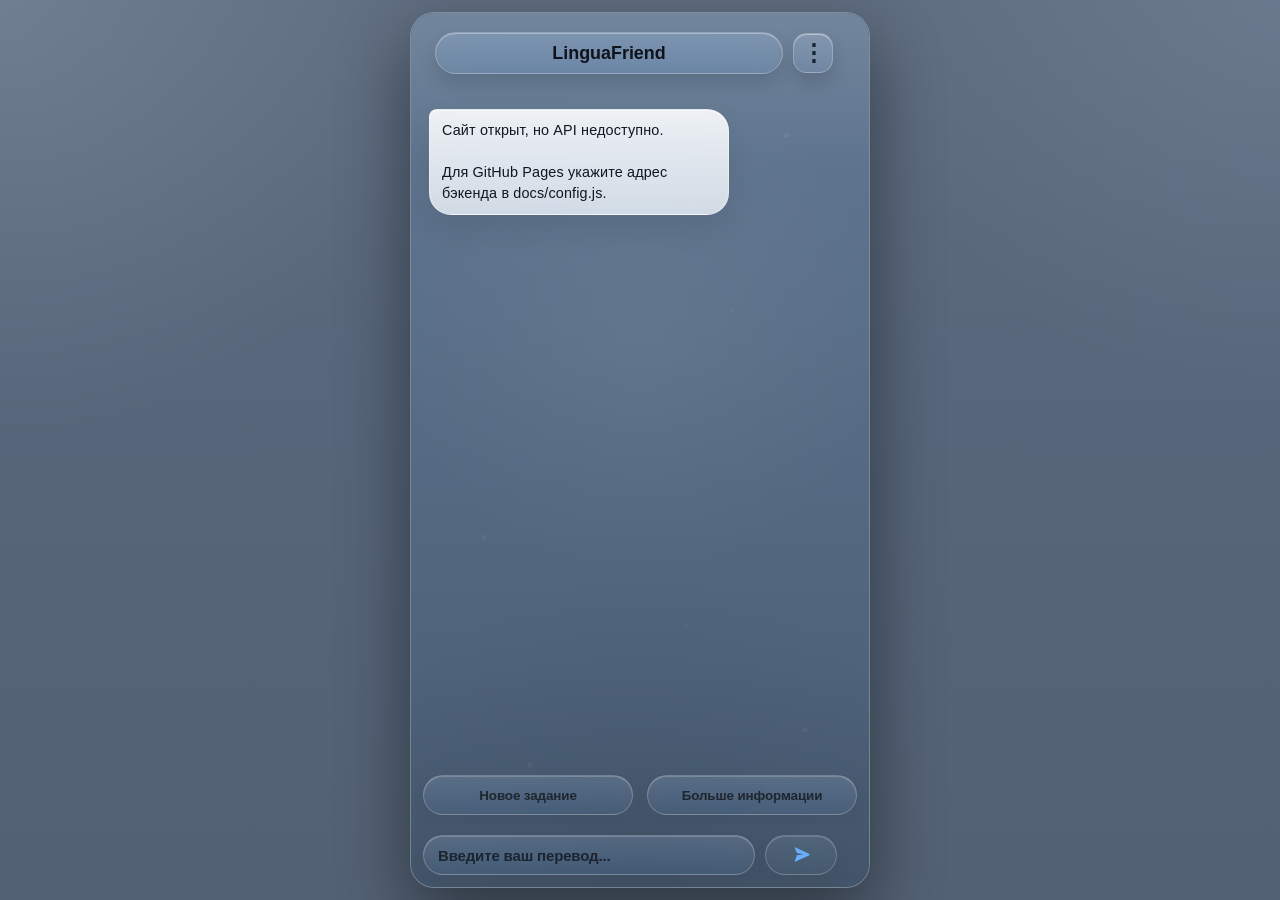
<file: index.html>
<!doctype html>
<html lang="ru">
<head>
  <meta charset="UTF-8" />
  <meta name="viewport" content="width=device-width, initial-scale=1.0" />
  <title>LinguaFriend</title>
  <link rel="stylesheet" href="./static/style.css" />
</head>
<body>
  <main class="app">
    <section class="phone-shell">
      <header class="top-glass">
        <div class="top-pill">LinguaFriend</div>
        <button id="topMenuBtn" class="top-menu-btn" type="button" aria-label="Меню">⋮</button>
      </header>

      <div id="menuOverlay" class="menu-overlay" hidden>
        <div id="menuBackdrop" class="menu-backdrop"></div>
        <section class="menu-panel" aria-label="Меню">
          <div class="menu-head">
            <h2>Меню</h2>
            <button id="closeMenuBtn" class="menu-close" type="button" aria-label="Закрыть">×</button>
          </div>

          <div class="menu-block">
            <span class="menu-label">Подсказки</span>
            <button id="hintToggle" class="hint-switch" type="button" aria-pressed="true">
              <span class="hint-switch-track">
                <span class="hint-switch-thumb"></span>
              </span>
            </button>
          </div>

          <div class="menu-block menu-levels">
            <span class="menu-label">Сложность</span>
            <div class="level-pills">
              <button class="level-pill" data-level="A1" type="button">Легко</button>
              <button class="level-pill" data-level="A2" type="button">Средний</button>
              <button class="level-pill" data-level="B1" type="button">Сложный</button>
            </div>
          </div>

          <div class="menu-block menu-leaderboard-trigger">
            <span class="menu-label centered-label">Leaderboard</span>
            <button id="openLeaderboardBtn" class="leaderboard-open-btn" type="button">Открыть список</button>
          </div>
        </section>
      </div>

      <div id="leaderboardOverlay" class="menu-overlay" hidden>
        <div id="leaderboardBackdrop" class="menu-backdrop"></div>
        <section class="menu-panel leaderboard-panel" aria-label="Leaderboard">
          <div class="menu-head">
            <h2>Leaderboard</h2>
            <button id="closeLeaderboardBtn" class="menu-close" type="button" aria-label="Закрыть">×</button>
          </div>
          <div id="leaderboardList" class="leaderboard-list"></div>
        </section>
      </div>

      <section class="chat-glass">
        <div id="messages" class="messages"></div>
      </section>

      <section class="bottom-actions">
        <div class="group-shell">
          <div class="group-row">
            <button id="nextBtn">Новое задание</button>
            <button id="moreInfoBtn">Больше информации</button>
          </div>
        </div>
      </section>

      <form id="answerForm" class="answer-glass">
        <div class="answer-shell">
          <input id="answerInput" type="text" placeholder="Введите ваш перевод..." autocomplete="off" />
          <button type="submit" class="send-btn" aria-label="Отправить">
            <span class="send-icon" aria-hidden="true">
              <svg viewBox="0 0 24 24" role="img" focusable="false">
                <path d="M3 20.5l17.36-8.04c.85-.39.85-1.53 0-1.92L3 2.5l2.87 7.14 8.17 1.32-8.17 1.32L3 20.5z"></path>
              </svg>
            </span>
          </button>
        </div>
      </form>
    </section>
  </main>

  <script src="./config.js"></script>
  <script src="./static/app.js"></script>
</body>
</html>
</file>
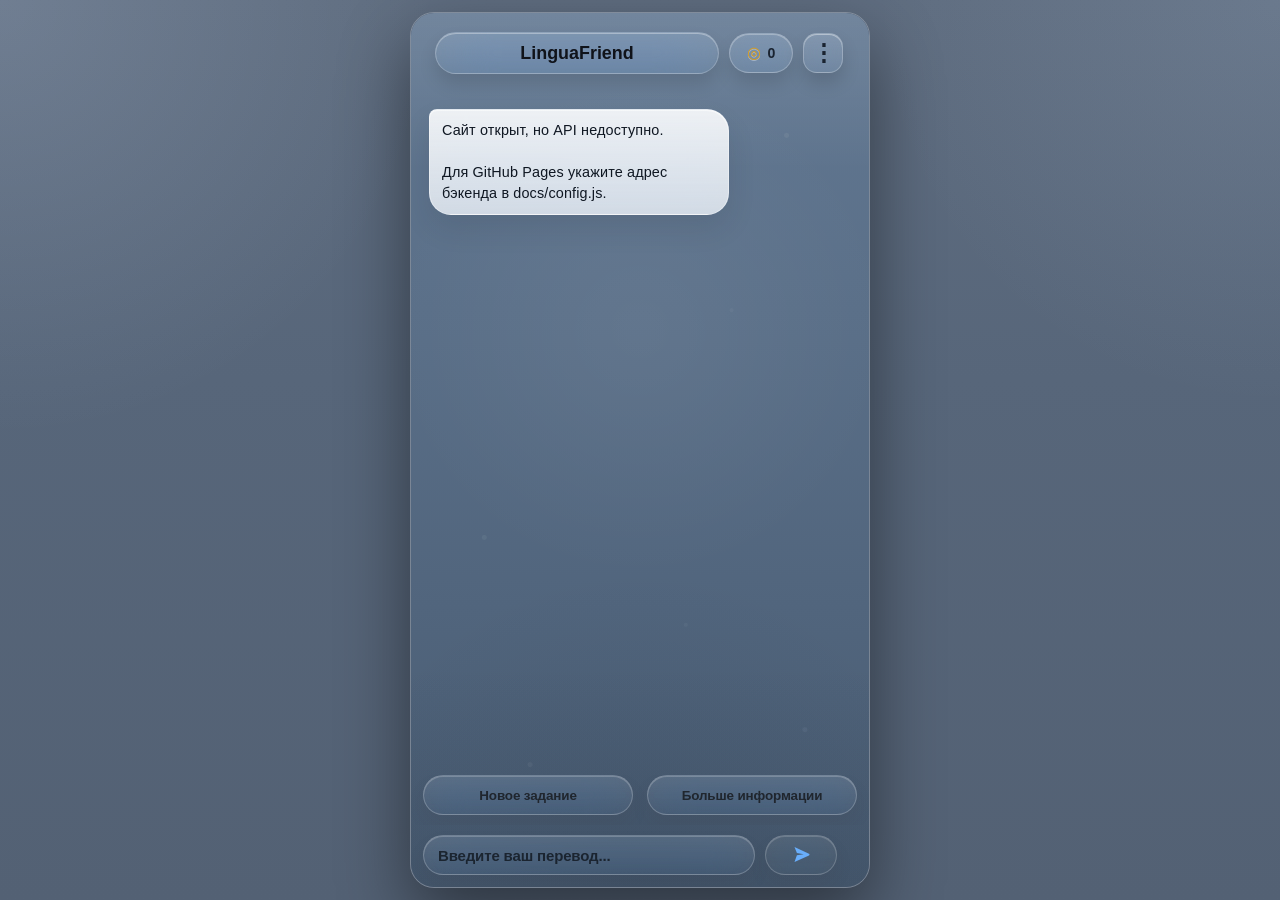
<file: docs/index.html>
﻿<!doctype html>
<html lang="ru">
<head>
  <meta charset="UTF-8" />
  <meta name="viewport" content="width=device-width, initial-scale=1.0" />
  <title>LinguaFriend</title>
  <link rel="stylesheet" href="./static/style.css" />
</head>
<body>
  <main class="app">
    <section class="phone-shell">
      <header class="top-glass">
        <div class="top-pill">LinguaFriend</div>
        <div id="coinBadge" class="coin-badge" aria-label="Coins">
          <span class="coin-icon" aria-hidden="true">◎</span>
          <span id="coinValue" class="coin-value">0</span>
        </div>
        <button id="topMenuBtn" class="top-menu-btn" type="button" aria-label="Меню">⋮</button>
      </header>

      <div id="menuOverlay" class="menu-overlay" hidden>
        <div id="menuBackdrop" class="menu-backdrop"></div>
        <section class="menu-panel" aria-label="Настройки">
          <div class="menu-head">
            <h2>Меню</h2>
            <button id="closeMenuBtn" class="menu-close" type="button" aria-label="Закрыть">×</button>
          </div>

          <div class="menu-block menu-inline-row">
            <span class="menu-label">Тёмная тема</span>
            <button id="themeToggle" class="hint-switch" type="button" aria-pressed="false">
              <span class="hint-switch-track">
                <span class="hint-switch-thumb"></span>
              </span>
            </button>
          </div>

          <div class="menu-block menu-inline-row">
            <span class="menu-label">Подсказки</span>
            <button id="hintToggle" class="hint-switch" type="button" aria-pressed="true">
              <span class="hint-switch-track">
                <span class="hint-switch-thumb"></span>
              </span>
            </button>
          </div>

          <div class="menu-block menu-levels">
            <span class="menu-label">Сложность</span>
            <div class="level-pills">
              <button class="level-pill" data-level="A1" type="button">Легко</button>
              <button class="level-pill" data-level="A2" type="button">Средний</button>
              <button class="level-pill" data-level="B1" type="button">Сложный</button>
            </div>
          </div>

          <div class="menu-block menu-leaderboard-trigger">
            <span class="menu-label">Таблица лидеров</span>
            <button id="openLeaderboardBtn" class="leaderboard-open-btn" type="button">Открыть список</button>
          </div>

          <div class="menu-block menu-reminder-trigger">
            <span class="menu-label">Напоминание</span>
            <button id="openReminderBtn" class="leaderboard-open-btn" type="button">Настроить</button>
          </div>
        </section>
      </div>

      <div id="leaderboardOverlay" class="menu-overlay" hidden>
        <div id="leaderboardBackdrop" class="menu-backdrop"></div>
        <section class="menu-panel leaderboard-panel" aria-label="Leaderboard">
          <div class="menu-head">
            <h2>Таблица лидеров</h2>
            <button id="closeLeaderboardBtn" class="menu-close" type="button" aria-label="Закрыть">×</button>
          </div>
          <div id="leaderboardList" class="leaderboard-list"></div>
        </section>
      </div>

      <div id="coinsOverlay" class="menu-overlay" hidden>
        <div id="coinsBackdrop" class="menu-backdrop"></div>
        <section class="menu-panel coins-panel" aria-label="Coins info">
          <div class="menu-head">
            <h2>Монеты</h2>
            <button id="closeCoinsBtn" class="menu-close" type="button" aria-label="Закрыть">×</button>
          </div>
          <div class="coins-info">
            <p>Монеты начисляются каждый день в 00:00 по Москве за место в таблице лидеров.</p>
            <div class="coins-rules">
              <div class="coins-rule"><span>1 место</span><strong>50</strong></div>
              <div class="coins-rule"><span>2 место</span><strong>30</strong></div>
              <div class="coins-rule"><span>3 место</span><strong>20</strong></div>
              <div class="coins-rule"><span>4 место</span><strong>10</strong></div>
              <div class="coins-rule"><span>5 место</span><strong>5</strong></div>
            </div>
            <p class="coins-note">У нового пользователя изначально 0 монет.</p>
          </div>
        </section>
      </div>

      <div id="reminderOverlay" class="menu-overlay" hidden>
        <div id="reminderBackdrop" class="menu-backdrop"></div>
        <section class="menu-panel reminder-panel" aria-label="Reminder setup">
          <div class="menu-head">
            <h2>Напоминание</h2>
            <button id="closeReminderBtn" class="menu-close" type="button" aria-label="Закрыть">×</button>
          </div>
          <div class="reminder-info">
            <p>Выбери время, когда сайт напомнит о начале урока.</p>
            <label class="reminder-time-label" for="reminderTimeInput">Время</label>
            <input id="reminderTimeInput" class="reminder-time-input" type="time" />
            <p id="reminderStatus" class="reminder-status">Напоминание выключено</p>
            <div class="reminder-actions">
              <button id="saveReminderBtn" class="leaderboard-open-btn" type="button">Сохранить</button>
              <button id="clearReminderBtn" class="level-pill" type="button">Выключить</button>
            </div>
          </div>
        </section>
      </div>

      <section class="chat-glass">
        <div id="messages" class="messages"></div>
      </section>

      <section class="bottom-actions">
        <div class="group-shell">
          <div class="group-row">
            <button id="nextBtn">Новое задание</button>
            <button id="moreInfoBtn">Больше информации</button>
          </div>
        </div>
      </section>

      <form id="answerForm" class="answer-glass">
        <div class="answer-shell">
          <input id="answerInput" type="text" placeholder="Введите ваш перевод..." autocomplete="off" />
          <button type="submit" class="send-btn" aria-label="Отправить">
            <span class="send-icon" aria-hidden="true">
              <svg viewBox="0 0 24 24" role="img" focusable="false">
                <path d="M3 20.5l17.36-8.04c.85-.39.85-1.53 0-1.92L3 2.5l2.87 7.14 8.17 1.32-8.17 1.32L3 20.5z"></path>
              </svg>
            </span>
          </button>
        </div>
      </form>
    </section>
  </main>

  <script src="./config.js"></script>
  <script src="./static/app.js"></script>
</body>
</html>
</file>
<file: static/style.css>
﻿:root {
  --glass-bg: rgba(255, 255, 255, 0.1);
  --glass-strong: rgba(255, 255, 255, 0.16);
  --glass-border: rgba(255, 255, 255, 0.26);
  --ink: #0f1722;
  --ink-soft: rgba(15, 23, 34, 0.68);
}

* { box-sizing: border-box; }

html,
body {
  height: 100%;
}

body {
  margin: 0;
  font-family: "Segoe UI", Tahoma, sans-serif;
  overflow: hidden;
  -webkit-tap-highlight-color: transparent;
  background:
    radial-gradient(circle at top left, rgba(214, 230, 255, 0.14), transparent 28%),
    radial-gradient(circle at top right, rgba(188, 210, 236, 0.12), transparent 26%),
    linear-gradient(180deg, #5f6d80 0%, #57667a 42%, #536174 100%);
}

.app {
  width: 100%;
  height: 100dvh;
}

.phone-shell {
  width: 100%;
  height: 100dvh;
  display: grid;
  grid-template-rows: 1fr auto auto;
  overflow: hidden;
  position: relative;
}

.chat-glass,
.msg,
button,
input {
  backdrop-filter: blur(18px) saturate(145%);
  -webkit-backdrop-filter: blur(18px) saturate(145%);
}

.top-glass {
  position: absolute;
  top: 0;
  left: 0;
  right: 0;
  z-index: 20;
  min-height: 62px;
  display: grid;
  grid-template-columns: 1fr auto auto;
  align-items: center;
  gap: 10px;
  padding: 18px 26px 0 24px;
  background: transparent;
  border: 0;
  backdrop-filter: none;
  -webkit-backdrop-filter: none;
}

.top-pill {
  min-height: 42px;
  border-radius: 999px;
  display: grid;
  place-items: center;
  font-family: "Segoe UI", Tahoma, sans-serif;
  font-size: 1.12rem;
  font-weight: 800;
  color: #10131a;
  background:
    linear-gradient(180deg, rgba(255, 255, 255, 0.13), rgba(255, 255, 255, 0.03)),
    rgba(255, 255, 255, 0.015);
  border: 1px solid rgba(255, 255, 255, 0.22);
  box-shadow: 0 10px 18px rgba(0, 0, 0, 0.12), inset 0 1px 0 rgba(255, 255, 255, 0.34);
  backdrop-filter: blur(28px) saturate(170%) contrast(1.04);
  -webkit-backdrop-filter: blur(28px) saturate(170%) contrast(1.04);
}

.coin-badge {
  min-width: 64px;
  min-height: 40px;
  padding: 0 12px;
  border-radius: 999px;
  display: inline-flex;
  align-items: center;
  justify-content: center;
  gap: 7px;
  background:
    linear-gradient(180deg, rgba(255, 255, 255, 0.14), rgba(255, 255, 255, 0.04)),
    rgba(255, 255, 255, 0.02);
  border: 1px solid rgba(255, 255, 255, 0.24);
  box-shadow: 0 10px 18px rgba(0, 0, 0, 0.12), inset 0 1px 0 rgba(255, 255, 255, 0.28);
  backdrop-filter: blur(28px) saturate(170%) contrast(1.04);
  -webkit-backdrop-filter: blur(28px) saturate(170%) contrast(1.04);
}

.coin-icon {
  font-size: 1rem;
  line-height: 1;
  color: #d79c1e;
  text-shadow: 0 1px 0 rgba(255, 255, 255, 0.35);
}

.coin-value {
  font-family: "Segoe UI", Tahoma, sans-serif;
  font-size: 0.88rem;
  font-weight: 800;
  color: #1a2330;
  line-height: 1;
}

.top-menu-btn {
  width: 40px;
  min-width: 40px;
  min-height: 40px;
  border-radius: 14px;
  font-size: 1.45rem;
  line-height: 1;
  padding: 0;
  margin-right: 0;
  background:
    linear-gradient(180deg, rgba(255, 255, 255, 0.15), rgba(255, 255, 255, 0.04)),
    rgba(255, 255, 255, 0.02);
  color: #1a2330;
  border: 1px solid rgba(255, 255, 255, 0.24);
  box-shadow: 0 10px 18px rgba(0, 0, 0, 0.14), inset 0 1px 0 rgba(255, 255, 255, 0.4);
  backdrop-filter: blur(28px) saturate(170%) contrast(1.04);
  -webkit-backdrop-filter: blur(28px) saturate(170%) contrast(1.04);
}

.menu-overlay {
  position: absolute;
  inset: 0;
  z-index: 40;
}

.menu-backdrop {
  position: absolute;
  inset: 0;
  background: rgba(24, 31, 41, 0.14);
  backdrop-filter: blur(8px);
  -webkit-backdrop-filter: blur(8px);
}

.menu-panel {
  position: absolute;
  top: 50%;
  left: 50%;
  transform: translate(-50%, -50%);
  width: min(340px, calc(100% - 32px));
  border-radius: 26px;
  padding: 18px;
  background:
    linear-gradient(180deg, rgba(255, 255, 255, 0.14), rgba(255, 255, 255, 0.04)),
    rgba(255, 255, 255, 0.035);
  border: 1px solid rgba(255, 255, 255, 0.22);
  box-shadow: 0 22px 46px rgba(0, 0, 0, 0.18), inset 0 1px 0 rgba(255, 255, 255, 0.26);
  backdrop-filter: blur(30px) saturate(175%);
  -webkit-backdrop-filter: blur(30px) saturate(175%);
  animation: menuIn 0.22s ease;
}

.menu-head,
.menu-block {
  display: flex;
  align-items: center;
  justify-content: space-between;
  gap: 12px;
}

.menu-head {
  margin-bottom: 18px;
}

.menu-head h2,
.menu-label {
  margin: 0;
  color: #17202c;
}

.menu-head h2 {
  font-family: "Segoe UI", Tahoma, sans-serif;
  font-size: 1.12rem;
  font-weight: 800;
}

.menu-block + .menu-block {
  margin-top: 18px;
}

.menu-label {
  font-size: 1rem;
  font-weight: 700;
}

.menu-close {
  width: 34px;
  min-width: 34px;
  min-height: 34px;
  border-radius: 999px;
  padding: 0;
  display: inline-flex;
  align-items: center;
  justify-content: center;
  font-family: "Segoe UI Symbol", "Segoe UI", Tahoma, sans-serif;
  font-size: 1.18rem;
  font-weight: 700;
  line-height: 1;
  letter-spacing: 0;
  color: #16202a;
}

.hint-switch {
  min-height: auto;
  border: 0;
  background: transparent;
  box-shadow: none;
  padding: 0;
}

.hint-switch-track {
  width: 50px;
  height: 28px;
  border-radius: 999px;
  display: flex;
  align-items: center;
  padding: 4px;
  background:
    linear-gradient(180deg, rgba(255, 255, 255, 0.25), rgba(255, 255, 255, 0.1)),
    rgba(69, 196, 92, 0.88);
  box-shadow: inset 0 1px 0 rgba(255, 255, 255, 0.35), 0 8px 16px rgba(0, 0, 0, 0.16);
  transition: background 0.2s ease;
}

.hint-switch-thumb {
  width: 20px;
  height: 20px;
  border-radius: 999px;
  background: rgba(255, 255, 255, 0.92);
  box-shadow: 0 4px 10px rgba(0, 0, 0, 0.16);
  transform: translateX(22px);
  transition: transform 0.22s ease;
}

.hint-switch.off .hint-switch-track {
  background:
    linear-gradient(180deg, rgba(255, 255, 255, 0.18), rgba(255, 255, 255, 0.06)),
    rgba(118, 129, 143, 0.8);
}

.hint-switch.off .hint-switch-thumb {
  transform: translateX(0);
}

.menu-levels {
  align-items: flex-start;
  flex-direction: column;
}

.leaderboard-open-btn {
  width: min(255px, 100%);
  align-self: center;
  min-height: 38px;
  justify-content: center;
  font-family: "Segoe UI", Tahoma, sans-serif;
  font-size: 0.8rem;
  font-weight: 800;
  color: #18212d;
  background:
    linear-gradient(180deg, rgba(255, 255, 255, 0.2), rgba(255, 255, 255, 0.08)),
    rgba(255, 255, 255, 0.06);
}

.level-pills {
  display: flex;
  gap: 10px;
  width: 100%;
}

.level-pill {
  flex: 1;
  min-height: 40px;
  font-family: "Segoe UI", Tahoma, sans-serif;
  font-size: 0.8rem;
  font-weight: 800;
  color: #18212d;
  background:
    linear-gradient(180deg, rgba(255, 255, 255, 0.2), rgba(255, 255, 255, 0.08)),
    rgba(255, 255, 255, 0.06);
}

.level-pill.active {
  background:
    linear-gradient(180deg, rgba(187, 221, 255, 0.5), rgba(115, 171, 234, 0.22)),
    rgba(149, 196, 247, 0.2);
  box-shadow: 0 10px 18px rgba(0, 0, 0, 0.16), inset 0 1px 0 rgba(255, 255, 255, 0.5);
}

.menu-theme {
  display: grid;
  grid-template-columns: auto minmax(0, 1fr);
  align-items: center;
  column-gap: 12px;
}

.menu-leaderboard {
  align-items: flex-start;
  flex-direction: column;
}

.menu-leaderboard-trigger {
  align-items: stretch;
  flex-direction: column;
}

.centered-label {
  width: 100%;
  text-align: left;
  margin-bottom: 10px;
  font-family: "Segoe UI", Tahoma, sans-serif;
  font-size: 1rem;
  font-weight: 700;
  color: #17202c;
}

.theme-pills {
  display: grid;
  grid-template-columns: repeat(2, minmax(0, 1fr));
  gap: 8px;
  width: 100%;
  justify-content: stretch;
  flex: 0 0 auto;
  min-width: 0;
}

.theme-pill {
  flex: 0 0 auto;
  width: 100%;
  min-width: 0;
  min-height: 36px;
  padding: 0 10px;
  font-family: "Segoe UI", Tahoma, sans-serif;
  font-size: 0.8rem;
  font-weight: 800;
  color: #18212d;
  background:
    linear-gradient(180deg, rgba(255, 255, 255, 0.2), rgba(255, 255, 255, 0.08)),
    rgba(255, 255, 255, 0.06);
}

.theme-pill.active {
  background:
    linear-gradient(180deg, rgba(187, 221, 255, 0.5), rgba(115, 171, 234, 0.22)),
    rgba(149, 196, 247, 0.2);
  box-shadow: 0 10px 18px rgba(0, 0, 0, 0.16), inset 0 1px 0 rgba(255, 255, 255, 0.5);
}

.leaderboard-list {
  width: 100%;
  display: block;
}

.leaderboard-panel {
  width: min(360px, calc(100% - 34px));
  min-height: 340px;
  max-height: min(520px, calc(100dvh - 80px));
  display: grid;
  grid-template-rows: auto 1fr;
}

.coins-panel {
  width: min(340px, calc(100% - 34px));
}

.reminder-panel {
  width: min(340px, calc(100% - 34px));
}

.coins-info {
  display: grid;
  gap: 14px;
  color: #203040;
  font-size: 0.94rem;
  line-height: 1.45;
}

.coins-info p {
  margin: 0;
}

.coins-rules {
  display: grid;
  gap: 8px;
  padding: 12px;
  border-radius: 18px;
  background:
    linear-gradient(180deg, rgba(255, 255, 255, 0.14), rgba(255, 255, 255, 0.04)),
    rgba(255, 255, 255, 0.04);
  border: 1px solid rgba(255, 255, 255, 0.18);
}

.coins-rule {
  display: flex;
  align-items: center;
  justify-content: space-between;
  gap: 12px;
  min-height: 32px;
}

.coins-rule strong {
  font-size: 0.96rem;
}

.coins-note {
  color: rgba(32, 48, 64, 0.76);
}

.reminder-info {
  display: grid;
  gap: 14px;
  color: #203040;
}

.reminder-info p {
  margin: 0;
  line-height: 1.45;
}

.reminder-time-label {
  font-size: 0.92rem;
  font-weight: 700;
  color: #203040;
}

.reminder-time-input {
  min-height: 44px;
  border-radius: 18px;
  font-size: 1rem;
  text-align: center;
}

.reminder-status {
  font-size: 0.9rem;
  color: rgba(32, 48, 64, 0.76);
}

.reminder-actions {
  display: grid;
  grid-template-columns: 1fr 1fr;
  gap: 10px;
}

.leaderboard-panel .leaderboard-list {
  overflow-y: auto;
  padding-right: 2px;
}

.leaderboard-table {
  width: 100%;
  padding: 10px;
  border-radius: 26px;
  background:
    linear-gradient(180deg, rgba(255, 255, 255, 0.16), rgba(255, 255, 255, 0.06)),
    rgba(255, 255, 255, 0.05);
  border: 1px solid rgba(255, 255, 255, 0.22);
  box-shadow:
    inset 0 1px 0 rgba(255, 255, 255, 0.24),
    0 10px 26px rgba(0, 0, 0, 0.12);
}

.leaderboard-row {
  display: grid;
  grid-template-columns: 54px minmax(0, 1fr) 54px;
  align-items: center;
  gap: 8px;
  min-height: 36px;
  padding: 0 10px;
  border-radius: 0;
  background: transparent;
  border: 0;
  box-shadow: none;
}

.leaderboard-row + .leaderboard-row {
  margin-top: 0;
  border-top: 1px solid rgba(255, 255, 255, 0.14);
}

.leaderboard-header {
  min-height: 32px;
  padding: 0 12px 6px;
  border-radius: 0;
  overflow: visible;
  background: transparent;
  border: 0;
  box-shadow: none;
}

.leaderboard-rank,
.leaderboard-score {
  font-size: 0.86rem;
  font-weight: 800;
  color: #203040;
}

.leaderboard-name {
  font-size: 0.9rem;
  color: #203040;
  white-space: nowrap;
  overflow: hidden;
  text-overflow: ellipsis;
}

.leaderboard-header .leaderboard-rank,
.leaderboard-header .leaderboard-name,
.leaderboard-header .leaderboard-score {
  background: transparent !important;
  border: 0 !important;
  box-shadow: none !important;
  font-size: 0.72rem;
  font-weight: 800;
  letter-spacing: 0.03em;
  text-transform: uppercase;
  color: rgba(24, 33, 45, 0.7);
}

.leaderboard-rank {
  text-align: left;
}

.leaderboard-score {
  text-align: right;
}

.leaderboard-empty {
  min-height: 180px;
  display: grid;
  place-items: center;
  border-radius: 22px;
  font-size: 0.96rem;
  font-weight: 700;
  color: rgba(23, 32, 44, 0.72);
  background:
    linear-gradient(180deg, rgba(255, 255, 255, 0.18), rgba(255, 255, 255, 0.06)),
    rgba(255, 255, 255, 0.05);
  border: 1px solid rgba(255, 255, 255, 0.22);
  box-shadow: inset 0 1px 0 rgba(255, 255, 255, 0.24);
}

.chat-glass {
  min-height: 0;
  background:
    radial-gradient(circle at 14% 16%, rgba(185, 220, 255, 0.2), transparent 0 18%),
    radial-gradient(circle at 82% 18%, rgba(255, 218, 201, 0.12), transparent 0 16%),
    radial-gradient(circle at 28% 66%, rgba(205, 235, 224, 0.14), transparent 0 22%),
    radial-gradient(circle at 84% 78%, rgba(201, 214, 255, 0.12), transparent 0 19%),
    linear-gradient(180deg, #627892 0%, #5a6f88 34%, #51657d 68%, #485b71 100%);
  position: relative;
  overflow: hidden;
}

.chat-glass::before {
  content: "";
  position: absolute;
  inset: 0;
  background:
    radial-gradient(circle at 12% 12%, rgba(255, 255, 255, 0.14) 0 2px, transparent 3px),
    radial-gradient(circle at 32% 20%, rgba(255, 255, 255, 0.08) 0 1.5px, transparent 2.5px),
    radial-gradient(circle at 82% 14%, rgba(255, 244, 230, 0.12) 0 2px, transparent 3px),
    radial-gradient(circle at 70% 34%, rgba(255, 255, 255, 0.08) 0 1.5px, transparent 2.5px),
    radial-gradient(circle at 16% 60%, rgba(214, 243, 231, 0.12) 0 2px, transparent 3px),
    radial-gradient(circle at 60% 70%, rgba(255, 255, 255, 0.08) 0 1.5px, transparent 2.5px),
    radial-gradient(circle at 26% 86%, rgba(255, 255, 255, 0.1) 0 2px, transparent 3px),
    radial-gradient(circle at 86% 82%, rgba(216, 226, 255, 0.12) 0 2px, transparent 3px);
  opacity: 0.5;
  pointer-events: none;
}

.chat-glass::after {
  content: "";
  position: absolute;
  inset: 0;
  background:
    linear-gradient(180deg, rgba(255, 255, 255, 0.1), transparent 18%, transparent 74%, rgba(17, 27, 39, 0.08)),
    radial-gradient(circle at 50% 36%, rgba(255, 255, 255, 0.05), transparent 42%),
    radial-gradient(circle at 50% 100%, rgba(9, 18, 30, 0.08), transparent 36%);
  pointer-events: none;
}

.messages {
  position: relative;
  z-index: 1;
  height: 100%;
  overflow-y: auto;
  padding: 96px 18px 150px;
  scrollbar-width: none;
  -ms-overflow-style: none;
}

.messages::-webkit-scrollbar {
  display: none;
  width: 0;
  height: 0;
}





.msg {
  max-width: min(82%, 300px);
  margin: 0 0 8px;
  padding: 10px 12px;
  border-radius: 22px;
  line-height: 1.45;
  font-size: 0.9rem;
  letter-spacing: 0.01em;
  white-space: pre-wrap;
  overflow-wrap: anywhere;
  word-break: break-word;
  writing-mode: horizontal-tb;
  color: var(--ink);
  border: 1px solid rgba(255, 255, 255, 0.34);
  background:
    linear-gradient(180deg, rgba(255, 255, 255, 0.74), rgba(243, 248, 255, 0.5)),
    rgba(255, 255, 255, 0.46);
  box-shadow:
    0 14px 28px rgba(26, 35, 48, 0.11),
    inset 0 1px 0 rgba(255, 255, 255, 0.58);
  position: relative;
  transform-origin: left bottom;
  animation: bubbleIn 0.28s cubic-bezier(0.22, 1, 0.36, 1);
  will-change: transform, opacity;
}

.msg.bot {
  border-top-left-radius: 8px;
  background:
    linear-gradient(180deg, rgba(255, 255, 255, 0.78), rgba(241, 246, 252, 0.54)),
    rgba(255, 255, 255, 0.5);
}

.msg.user {
  margin-left: auto;
  border-top-right-radius: 8px;
  color: #112231;
  background:
    linear-gradient(180deg, rgba(207, 234, 255, 0.72), rgba(177, 211, 239, 0.5)),
    rgba(201, 227, 247, 0.46);
  box-shadow:
    0 14px 28px rgba(17, 42, 66, 0.12),
    inset 0 1px 0 rgba(255, 255, 255, 0.56);
  transform-origin: right bottom;
}

.msg.bot::before,
.msg.user::before {
  content: "";
  position: absolute;
  top: 8px;
  left: 9px;
  width: 28px;
  height: 5px;
  border-radius: 999px;
  background: rgba(255, 255, 255, 0.45);
  opacity: 0.85;
  pointer-events: none;
}

.msg.user::before {
  left: auto;
  right: 9px;
  background: rgba(255, 255, 255, 0.34);
}

.msg.sending {
  opacity: 0.92;
  animation: outgoingIn 0.26s cubic-bezier(0.22, 1, 0.36, 1);
}

.msg.typing {
  display: inline-flex;
  gap: 4px;
  min-width: 44px;
  align-items: center;
  animation: typingIn 0.22s ease-out;
}

.msg.typing span {
  width: 7px;
  height: 7px;
  border-radius: 999px;
  background: #5d6977;
  opacity: 0.35;
  animation: dotPulse 1s infinite ease-in-out;
}

.msg.typing span:nth-child(2) { animation-delay: 0.16s; }
.msg.typing span:nth-child(3) { animation-delay: 0.32s; }

.bottom-actions {
  position: absolute;
  left: 0;
  right: 0;
  bottom: calc(62px + env(safe-area-inset-bottom));
  z-index: 20;
  display: block;
  background: none !important;
  border-top: 0;
  backdrop-filter: none !important;
  -webkit-backdrop-filter: none !important;
  overflow: hidden;
  padding: 0 12px 10px;
  box-shadow: none !important;
  border: 0 !important;
}

.group-shell {
  position: relative;
  border-radius: 0;
  padding: 0;
  overflow: visible;
  background: none !important;
  box-shadow: none !important;
  border: 0 !important;
  backdrop-filter: none !important;
  -webkit-backdrop-filter: none !important;
}

.group-row {
  display: grid;
  grid-template-columns: 1fr 1fr;
  gap: 14px;
  position: relative;
  z-index: 1;
}

.group-row button {
  width: 100%;
  min-height: 40px;
  border-radius: 999px;
  font-family: "Segoe UI", Tahoma, sans-serif;
  font-weight: 800;
  letter-spacing: -0.01em;
  background:
    linear-gradient(180deg, rgba(255, 255, 255, 0.11), rgba(255, 255, 255, 0.025)),
    rgba(255, 255, 255, 0.015);
  color: #20262e;
  border: 1px solid rgba(255, 255, 255, 0.22);
  box-shadow: 0 10px 18px rgba(70, 54, 54, 0.08), inset 0 1px 0 rgba(255, 255, 255, 0.2);
  backdrop-filter: blur(20px) saturate(150%);
  -webkit-backdrop-filter: blur(20px) saturate(150%);
  font-size: 0.84rem;
  padding: 0 12px;
  transition:
    transform 0.2s ease,
    box-shadow 0.22s ease,
    background 0.22s ease,
    border-color 0.22s ease,
    filter 0.2s ease;
}

button {
  min-height: 38px;
  border: 1px solid var(--glass-border);
  border-radius: 999px;
  background: var(--glass-bg);
  color: #edf3ff;
  font-size: 0.9rem;
  font-weight: 700;
  padding: 7px 12px;
  cursor: pointer;
  box-shadow: 0 8px 18px rgba(0, 0, 0, 0.2), inset 0 1px 0 rgba(255, 255, 255, 0.35);
  transition:
    transform 0.2s ease,
    box-shadow 0.22s ease,
    background 0.22s ease,
    border-color 0.22s ease,
    filter 0.2s ease,
    opacity 0.2s ease;
}

button:hover {
  filter: brightness(1.04);
  box-shadow: 0 12px 22px rgba(0, 0, 0, 0.16), inset 0 1px 0 rgba(255, 255, 255, 0.42);
}

button:active {
  transform: translateY(1px) scale(0.985);
}

.answer-glass {
  position: absolute;
  left: 0;
  right: 0;
  bottom: 0;
  z-index: 21;
  padding: 0 12px calc(12px + env(safe-area-inset-bottom));
  background: none !important;
  border-top: 0;
  backdrop-filter: none !important;
  -webkit-backdrop-filter: none !important;
  box-shadow: none !important;
  border: 0 !important;
}

.answer-shell {
  position: relative;
  display: grid;
  grid-template-columns: 1fr 92px;
  gap: 10px;
  border-radius: 0;
  padding: 0;
  overflow: visible;
  background: none !important;
  box-shadow: none !important;
  border: 0 !important;
  backdrop-filter: none !important;
  -webkit-backdrop-filter: none !important;
}

.answer-shell > * {
  position: relative;
  z-index: 1;
}

input {
  min-height: 40px;
  font-family: "Segoe UI", Tahoma, sans-serif;
  font-weight: 700;
  letter-spacing: -0.01em;
  border: 1px solid rgba(255, 255, 255, 0.22);
  border-radius: 999px;
  background:
    linear-gradient(180deg, rgba(255, 255, 255, 0.11), rgba(255, 255, 255, 0.025)),
    rgba(255, 255, 255, 0.015);
  padding: 10px 14px;
  font-size: 15px;
  color: #222831;
  outline: none;
  box-shadow: 0 10px 18px rgba(70, 54, 54, 0.08), inset 0 1px 0 rgba(255, 255, 255, 0.2);
  backdrop-filter: blur(20px) saturate(150%);
  -webkit-backdrop-filter: blur(20px) saturate(150%);
  transition:
    border-color 0.22s ease,
    box-shadow 0.22s ease,
    background 0.22s ease,
    transform 0.2s ease;
}

input::placeholder {
  font-family: "Segoe UI", Tahoma, sans-serif;
  font-weight: 700;
  letter-spacing: -0.01em;
  color: rgba(20, 28, 38, 0.88);
}

input:focus {
  border-color: rgba(193, 222, 255, 0.92);
  box-shadow: 0 0 0 3px rgba(157, 201, 255, 0.26);
}

.send-btn {
  width: 72px;
  min-width: 72px;
  min-height: 40px;
  border-radius: 999px;
  display: flex;
  align-items: center;
  justify-content: center;
  background:
    linear-gradient(180deg, rgba(255, 255, 255, 0.08), rgba(255, 255, 255, 0.015)),
    rgba(88, 92, 95, 0.16);
  color: #5aa8ff;
  border: 1px solid rgba(255, 255, 255, 0.2);
  box-shadow: 0 10px 18px rgba(70, 54, 54, 0.08), inset 0 1px 0 rgba(255, 255, 255, 0.16);
  padding: 0;
  backdrop-filter: blur(20px) saturate(150%);
  -webkit-backdrop-filter: blur(20px) saturate(150%);
  transition:
    transform 0.2s ease,
    box-shadow 0.22s ease,
    background 0.22s ease,
    filter 0.2s ease;
}

.send-icon {
  display: inline-block;
  width: 20px;
  height: 20px;
  line-height: 1;
  transform: translateX(1px);
}

.send-icon svg {
  display: block;
  width: 100%;
  height: 100%;
  fill: #69aefb;
}

@keyframes dotPulse {
  0%, 80%, 100% { transform: translateY(0); opacity: 0.35; }
  40% { transform: translateY(-2px); opacity: 1; }
}

@keyframes bubbleIn {
  from {
    opacity: 0;
    transform: translateY(14px) scale(0.96);
  }
  to {
    opacity: 1;
    transform: translateY(0) scale(1);
  }
}

@keyframes outgoingIn {
  from {
    opacity: 0;
    transform: translateY(10px) translateX(8px) scale(0.96);
  }
  to {
    opacity: 0.92;
    transform: translateY(0) translateX(0) scale(1);
  }
}

@keyframes typingIn {
  from {
    opacity: 0;
    transform: translateY(6px) scale(0.98);
  }
  to {
    opacity: 1;
    transform: translateY(0) scale(1);
  }
}

@keyframes menuIn {
  from { opacity: 0; transform: translate(-50%, calc(-50% - 12px)) scale(0.98); }
  to { opacity: 1; transform: translate(-50%, -50%) scale(1); }
}

@media (min-width: 700px) {
  .app {
    display: grid;
    place-items: center;
    padding: 12px;
  }

  .phone-shell {
    width: min(100%, 460px);
    height: min(100dvh - 24px, 920px);
    border-radius: 24px;
    border: 1px solid rgba(255,255,255,0.22);
    box-shadow: 0 30px 70px rgba(0,0,0,0.45);
  }
}

@media (max-width: 699px) {
  .app {
    width: 100%;
    height: 100dvh;
  }

  .phone-shell {
    width: 100%;
    height: 100dvh;
    border-radius: 0;
    border: 0;
    box-shadow: none;
  }

  .top-glass {
    padding: calc(18px + env(safe-area-inset-top)) 18px 0 18px;
    gap: 9px;
  }

  .top-pill {
    min-height: 40px;
    font-size: 0.98rem;
    letter-spacing: 0;
  }

  .coin-badge {
    min-width: 56px;
    min-height: 38px;
    padding: 0 10px;
    gap: 6px;
  }

  .coin-value {
    font-size: 0.82rem;
  }

  .top-menu-btn {
    width: 38px;
    min-width: 38px;
    min-height: 38px;
    font-size: 1.25rem;
  }

  .menu-panel {
    top: 50%;
    left: 50%;
    right: auto;
    width: min(336px, calc(100% - 24px));
    padding: 16px;
    border-radius: 24px;
  }

  .reminder-panel,
  .coins-panel {
    width: min(320px, calc(100% - 24px));
  }

  .menu-head {
    margin-bottom: 16px;
  }

  .menu-block + .menu-block {
    margin-top: 16px;
  }

  .menu-label {
    font-size: 0.94rem;
  }

  .hint-switch-track {
    width: 46px;
    height: 26px;
    padding: 3px;
  }

  .hint-switch-thumb {
    width: 20px;
    height: 20px;
    transform: translateX(20px);
  }

  .hint-switch.off .hint-switch-thumb {
    transform: translateX(0);
  }

  .level-pills {
    gap: 8px;
  }

  .level-pill {
    min-height: 36px;
    font-size: 0.76rem;
  }

  .leaderboard-open-btn {
    min-height: 34px;
    font-size: 0.78rem;
  }

  .reminder-info {
    gap: 12px;
    font-size: 0.9rem;
  }

  .reminder-time-input {
    min-height: 40px;
  }

  .messages {
    padding: 88px 12px 146px;
  }

  .msg {
    max-width: 80%;
    font-size: 0.88rem;
    line-height: 1.34;
    padding: 8px 10px;
    border-radius: 16px;
  }

  .bottom-actions {
    display: block;
    padding: 0 12px 8px;
  }

  .group-row button {
    min-height: 36px;
    font-size: 0.76rem;
    padding: 0 10px;
  }

  .answer-glass {
    padding: 0 12px calc(12px + env(safe-area-inset-bottom));
  }

  .answer-shell {
    grid-template-columns: 1fr 64px;
    gap: 8px;
  }

  input {
    min-height: 38px;
    font-size: 14px;
    padding: 9px 12px;
  }

  .send-btn {
    width: 64px;
    min-width: 64px;
    min-height: 38px;
  }

  .send-icon {
    width: 21px;
    height: 21px;
  }
}

body.tg-lite .chat-glass,
body.tg-lite .msg,
body.tg-lite button,
body.tg-lite input,
body.tg-lite .top-pill,
body.tg-lite .top-menu-btn,
body.tg-lite .menu-panel {
  backdrop-filter: blur(8px) saturate(112%);
  -webkit-backdrop-filter: blur(8px) saturate(112%);
}

body.tg-lite .chat-glass {
  background:
    radial-gradient(circle at 18% 18%, rgba(190, 220, 255, 0.14), transparent 0 16%),
    radial-gradient(circle at 82% 24%, rgba(255, 220, 204, 0.08), transparent 0 14%),
    radial-gradient(circle at 30% 74%, rgba(199, 234, 219, 0.1), transparent 0 18%),
    linear-gradient(180deg, #647b95 0%, #5a6f88 52%, #51667d 100%);
}

body.tg-lite .chat-glass::before,
body.tg-lite .chat-glass::after {
  opacity: 0.28;
}

body.tg-lite .top-pill,
body.tg-lite .top-menu-btn,
body.tg-lite .group-row button,
body.tg-lite input,
body.tg-lite .send-btn,
body.tg-lite .msg,
body.tg-lite .menu-panel,
body.tg-lite .leaderboard-table,
body.tg-lite .leaderboard-row {
  box-shadow:
    0 6px 14px rgba(20, 28, 38, 0.12),
    inset 0 1px 0 rgba(255, 255, 255, 0.22);
}

body.tg-lite .msg {
  animation: none;
}

body.tg-lite .msg::before {
  opacity: 0.45;
}

body.tg-lite .menu-backdrop {
  backdrop-filter: blur(4px);
  -webkit-backdrop-filter: blur(4px);
}

body.tg-lite .hint-switch-track,
body.tg-lite .hint-switch-thumb {
  box-shadow: none;
}

body.theme-dark {
  --ink: #f2f7ff;
  --ink-soft: rgba(242, 247, 255, 0.76);
  background:
    radial-gradient(circle at 14% 12%, rgba(87, 148, 255, 0.16), transparent 22%),
    radial-gradient(circle at 84% 16%, rgba(138, 111, 255, 0.1), transparent 22%),
    radial-gradient(circle at 28% 78%, rgba(82, 182, 170, 0.08), transparent 24%),
    linear-gradient(180deg, #121a24 0%, #0f1822 46%, #0b121a 100%);
}

body.theme-dark .top-pill,
body.theme-dark .top-menu-btn,
body.theme-dark .menu-panel,
body.theme-dark .leaderboard-table,
body.theme-dark .leaderboard-row,
body.theme-dark .group-row button,
body.theme-dark input,
body.theme-dark .send-btn {
  border-color: rgba(214, 233, 255, 0.2);
}

body.theme-dark .top-pill {
  color: #f5f9ff;
  background:
    linear-gradient(180deg, rgba(255, 255, 255, 0.1), rgba(176, 212, 255, 0.04)),
    linear-gradient(135deg, rgba(84, 128, 181, 0.2), rgba(24, 42, 62, 0.18));
  box-shadow:
    0 14px 30px rgba(2, 6, 12, 0.26),
    inset 0 1px 0 rgba(255, 255, 255, 0.18),
    inset 0 -14px 28px rgba(9, 16, 26, 0.12);
}

body.theme-dark .coin-badge {
  background:
    linear-gradient(180deg, rgba(255, 255, 255, 0.1), rgba(176, 212, 255, 0.04)),
    linear-gradient(135deg, rgba(84, 128, 181, 0.16), rgba(24, 42, 62, 0.14));
  border-color: rgba(214, 233, 255, 0.2);
  box-shadow:
    0 14px 24px rgba(2, 6, 12, 0.22),
    inset 0 1px 0 rgba(255, 255, 255, 0.14),
    inset 0 -10px 18px rgba(9, 16, 26, 0.1);
}

body.theme-dark .coin-icon {
  color: #f6c24d;
  text-shadow: none;
}

body.theme-dark .coin-value {
  color: #f2f7ff;
}

body.theme-dark .top-menu-btn {
  color: #f5f9ff;
  background:
    linear-gradient(180deg, rgba(255, 255, 255, 0.1), rgba(164, 204, 255, 0.04)),
    linear-gradient(135deg, rgba(82, 124, 173, 0.2), rgba(22, 38, 55, 0.18));
  box-shadow:
    0 14px 28px rgba(2, 6, 12, 0.24),
    inset 0 1px 0 rgba(255, 255, 255, 0.18),
    inset 0 -12px 24px rgba(8, 15, 24, 0.12);
}

body.theme-dark .menu-backdrop {
  background: rgba(4, 8, 14, 0.46);
}

body.theme-dark .menu-panel {
  background:
    linear-gradient(180deg, rgba(255, 255, 255, 0.1), rgba(184, 216, 255, 0.04)),
    linear-gradient(135deg, rgba(70, 102, 140, 0.2), rgba(16, 27, 39, 0.32));
  box-shadow:
    0 28px 52px rgba(0, 0, 0, 0.28),
    inset 0 1px 0 rgba(255, 255, 255, 0.16),
    inset 0 -18px 36px rgba(7, 13, 20, 0.08);
}

body.theme-dark .menu-head h2,
body.theme-dark .menu-label,
body.theme-dark .centered-label,
body.theme-dark .menu-close,
body.theme-dark .leaderboard-name,
body.theme-dark .leaderboard-rank,
body.theme-dark .leaderboard-score,
body.theme-dark .leaderboard-empty,
body.theme-dark .group-row button,
body.theme-dark input,
body.theme-dark input::placeholder {
  color: #f2f7ff;
  font-family: "Segoe UI", Tahoma, sans-serif;
}

body.theme-dark .menu-head h2,
body.theme-dark .menu-label {
  font-weight: 800;
}

body.theme-dark .level-pill,
body.theme-dark .leaderboard-open-btn {
  color: #f2f7ff;
  font-family: "Segoe UI", Tahoma, sans-serif;
  font-size: 0.8rem;
  font-weight: 800;
  background:
    linear-gradient(180deg, rgba(255, 255, 255, 0.11), rgba(182, 216, 255, 0.04)),
    linear-gradient(135deg, rgba(76, 110, 148, 0.18), rgba(18, 31, 44, 0.16));
  box-shadow:
    0 12px 24px rgba(1, 5, 10, 0.18),
    inset 0 1px 0 rgba(255, 255, 255, 0.18),
    inset 0 -10px 22px rgba(10, 18, 28, 0.1);
}

body.theme-dark .level-pill.active,
body.theme-dark .theme-pill.active {
  color: #f7fbff;
  background:
    linear-gradient(180deg, rgba(212, 232, 255, 0.28), rgba(107, 171, 255, 0.14)),
    linear-gradient(135deg, rgba(104, 152, 218, 0.42), rgba(30, 61, 104, 0.34));
  box-shadow:
    0 14px 28px rgba(1, 6, 12, 0.28),
    inset 0 1px 0 rgba(255, 255, 255, 0.32),
    inset 0 -10px 24px rgba(14, 34, 58, 0.16);
}

body.theme-dark .leaderboard-table,
body.theme-dark .leaderboard-empty {
  background:
    linear-gradient(180deg, rgba(255, 255, 255, 0.12), rgba(172, 208, 255, 0.06)),
    linear-gradient(135deg, rgba(54, 82, 112, 0.22), rgba(12, 22, 32, 0.24));
  box-shadow:
    inset 0 1px 0 rgba(255, 255, 255, 0.16),
    0 12px 28px rgba(0, 0, 0, 0.18);
}

body.theme-dark .leaderboard-row {
  background: transparent;
  box-shadow: none;
}

body.theme-dark .leaderboard-row + .leaderboard-row {
  border-top-color: rgba(214, 233, 255, 0.12);
}

body.theme-dark .leaderboard-header .leaderboard-rank,
body.theme-dark .leaderboard-header .leaderboard-name,
body.theme-dark .leaderboard-header .leaderboard-score {
  color: rgba(232, 241, 255, 0.74);
}

body.theme-dark .coins-info {
  color: #eef4ff;
}

body.theme-dark .coins-rules {
  background:
    linear-gradient(180deg, rgba(255, 255, 255, 0.1), rgba(172, 208, 255, 0.04)),
    linear-gradient(135deg, rgba(54, 82, 112, 0.16), rgba(12, 22, 32, 0.18));
  border-color: rgba(214, 233, 255, 0.14);
}

body.theme-dark .coins-note {
  color: rgba(232, 241, 255, 0.72);
}

body.theme-dark .reminder-info,
body.theme-dark .reminder-time-label {
  color: #eef4ff;
}

body.theme-dark .reminder-status {
  color: rgba(232, 241, 255, 0.72);
}

body.theme-dark .chat-glass {
  background:
    radial-gradient(circle at 12% 14%, rgba(103, 159, 255, 0.12), transparent 18%),
    radial-gradient(circle at 86% 18%, rgba(132, 110, 255, 0.08), transparent 18%),
    radial-gradient(circle at 26% 70%, rgba(92, 198, 190, 0.06), transparent 22%),
    radial-gradient(circle at 80% 82%, rgba(82, 151, 255, 0.08), transparent 20%),
    linear-gradient(180deg, #18222d 0%, #131c26 40%, #0f1720 100%);
}

body.theme-dark .chat-glass::before {
  opacity: 0.2;
}

body.theme-dark .chat-glass::after {
  background:
    linear-gradient(180deg, rgba(228, 239, 255, 0.05), transparent 18%, transparent 76%, rgba(0, 0, 0, 0.12)),
    radial-gradient(circle at 48% 34%, rgba(213, 231, 255, 0.04), transparent 38%),
    radial-gradient(circle at 52% 100%, rgba(0, 0, 0, 0.14), transparent 34%);
}

body.theme-dark 

body.theme-dark .msg {
  color: #f3f8ff;
  border-color: rgba(220, 237, 255, 0.14);
  background:
    linear-gradient(180deg, rgba(255, 255, 255, 0.11), rgba(188, 216, 255, 0.04)),
    linear-gradient(135deg, rgba(70, 96, 128, 0.24), rgba(18, 30, 42, 0.2));
  box-shadow:
    0 16px 30px rgba(0, 0, 0, 0.14),
    inset 0 1px 0 rgba(255, 255, 255, 0.16),
    inset 0 -14px 28px rgba(9, 16, 25, 0.1);
}

body.theme-dark .msg.bot {
  background:
    linear-gradient(180deg, rgba(255, 255, 255, 0.12), rgba(196, 221, 255, 0.04)),
    linear-gradient(135deg, rgba(68, 94, 122, 0.24), rgba(15, 26, 38, 0.18));
}

body.theme-dark .msg.user {
  color: #f7fbff;
  background:
    linear-gradient(180deg, rgba(204, 228, 255, 0.14), rgba(108, 167, 247, 0.07)),
    linear-gradient(135deg, rgba(66, 114, 173, 0.3), rgba(24, 49, 78, 0.22));
  box-shadow:
    0 16px 30px rgba(0, 0, 0, 0.14),
    inset 0 1px 0 rgba(255, 255, 255, 0.18),
    inset 0 -14px 28px rgba(11, 26, 46, 0.12);
}

body.theme-dark .msg.bot::before,
body.theme-dark .msg.user::before {
  top: 6px;
  background: rgba(255, 255, 255, 0.34);
}

body.theme-dark .msg.user::before {
  top: 6px;
  background: rgba(232, 242, 255, 0.28);
}

body.theme-dark .msg.typing span {
  background: #e0ecff;
}

body.theme-dark .group-row button {
  color: #f2f7ff;
  background:
    linear-gradient(180deg, rgba(255, 255, 255, 0.11), rgba(176, 210, 255, 0.04)),
    linear-gradient(135deg, rgba(73, 107, 147, 0.18), rgba(16, 27, 39, 0.16));
}

body.theme-dark input {
  color: #f5f9ff;
  background:
    linear-gradient(180deg, rgba(255, 255, 255, 0.11), rgba(182, 215, 255, 0.04)),
    linear-gradient(135deg, rgba(68, 98, 135, 0.18), rgba(16, 27, 38, 0.14));
}

body.theme-dark input::placeholder {
  color: rgba(233, 242, 255, 0.74);
}

body.theme-dark input:focus {
  border-color: rgba(142, 196, 255, 0.88);
  box-shadow: 0 0 0 3px rgba(102, 165, 239, 0.18);
}

body.theme-dark .send-btn {
  color: #a3d1ff;
  background:
    linear-gradient(180deg, rgba(255, 255, 255, 0.1), rgba(171, 208, 255, 0.03)),
    linear-gradient(135deg, rgba(64, 96, 133, 0.16), rgba(14, 24, 35, 0.16));
}

body.theme-dark .send-icon svg {
  fill: #9fceff;
}






.msg.bot::before { display: none; }
body.theme-dark .msg.bot::before { display: none; }




.menu-theme .centered-label {
  width: auto;
  min-width: 0;
  margin-bottom: 0;
  padding-left: 0;
  text-align: left;
  white-space: nowrap;
}


















.leaderboard-header .leaderboard-rank,
.leaderboard-header .leaderboard-name,
.leaderboard-header .leaderboard-score {
  background: transparent !important;
  border: 0 !important;
  box-shadow: none !important;
  font-size: 0.72rem;
  font-weight: 800;
  letter-spacing: 0.03em;
  text-transform: uppercase;
  color: rgba(24, 33, 45, 0.7);
}
</file>
<file: docs/static/style.css>
﻿:root {
  --glass-bg: rgba(255, 255, 255, 0.1);
  --glass-strong: rgba(255, 255, 255, 0.16);
  --glass-border: rgba(255, 255, 255, 0.26);
  --ink: #0f1722;
  --ink-soft: rgba(15, 23, 34, 0.68);
}

* { box-sizing: border-box; }

html,
body {
  height: 100%;
}

body {
  margin: 0;
  font-family: "Segoe UI", Tahoma, sans-serif;
  overflow: hidden;
  -webkit-tap-highlight-color: transparent;
  background:
    radial-gradient(circle at top left, rgba(214, 230, 255, 0.14), transparent 28%),
    radial-gradient(circle at top right, rgba(188, 210, 236, 0.12), transparent 26%),
    linear-gradient(180deg, #5f6d80 0%, #57667a 42%, #536174 100%);
}

.app {
  width: 100%;
  height: 100dvh;
}

.phone-shell {
  width: 100%;
  height: 100dvh;
  display: grid;
  grid-template-rows: 1fr auto auto;
  overflow: hidden;
  position: relative;
}

.chat-glass,
.msg,
button,
input {
  backdrop-filter: blur(18px) saturate(145%);
  -webkit-backdrop-filter: blur(18px) saturate(145%);
}

.top-glass {
  position: absolute;
  top: 0;
  left: 0;
  right: 0;
  z-index: 20;
  min-height: 62px;
  display: grid;
  grid-template-columns: 1fr auto auto;
  align-items: center;
  gap: 10px;
  padding: 18px 26px 0 24px;
  background: transparent;
  border: 0;
  backdrop-filter: none;
  -webkit-backdrop-filter: none;
}

.top-pill {
  min-height: 42px;
  border-radius: 999px;
  display: grid;
  place-items: center;
  font-family: "Segoe UI", Tahoma, sans-serif;
  font-size: 1.12rem;
  font-weight: 800;
  color: #10131a;
  background:
    linear-gradient(180deg, rgba(255, 255, 255, 0.13), rgba(255, 255, 255, 0.03)),
    rgba(255, 255, 255, 0.015);
  border: 1px solid rgba(255, 255, 255, 0.22);
  box-shadow: 0 10px 18px rgba(0, 0, 0, 0.12), inset 0 1px 0 rgba(255, 255, 255, 0.34);
  backdrop-filter: blur(28px) saturate(170%) contrast(1.04);
  -webkit-backdrop-filter: blur(28px) saturate(170%) contrast(1.04);
}

.coin-badge {
  min-width: 64px;
  min-height: 40px;
  padding: 0 12px;
  border-radius: 999px;
  display: inline-flex;
  align-items: center;
  justify-content: center;
  gap: 7px;
  background:
    linear-gradient(180deg, rgba(255, 255, 255, 0.14), rgba(255, 255, 255, 0.04)),
    rgba(255, 255, 255, 0.02);
  border: 1px solid rgba(255, 255, 255, 0.24);
  box-shadow: 0 10px 18px rgba(0, 0, 0, 0.12), inset 0 1px 0 rgba(255, 255, 255, 0.28);
  backdrop-filter: blur(28px) saturate(170%) contrast(1.04);
  -webkit-backdrop-filter: blur(28px) saturate(170%) contrast(1.04);
}

.coin-icon {
  font-size: 1rem;
  line-height: 1;
  color: #d79c1e;
  text-shadow: 0 1px 0 rgba(255, 255, 255, 0.35);
}

.coin-value {
  font-family: "Segoe UI", Tahoma, sans-serif;
  font-size: 0.88rem;
  font-weight: 800;
  color: #1a2330;
  line-height: 1;
}

.top-menu-btn {
  width: 40px;
  min-width: 40px;
  min-height: 40px;
  border-radius: 14px;
  font-size: 1.45rem;
  line-height: 1;
  padding: 0;
  margin-right: 0;
  background:
    linear-gradient(180deg, rgba(255, 255, 255, 0.15), rgba(255, 255, 255, 0.04)),
    rgba(255, 255, 255, 0.02);
  color: #1a2330;
  border: 1px solid rgba(255, 255, 255, 0.24);
  box-shadow: 0 10px 18px rgba(0, 0, 0, 0.14), inset 0 1px 0 rgba(255, 255, 255, 0.4);
  backdrop-filter: blur(28px) saturate(170%) contrast(1.04);
  -webkit-backdrop-filter: blur(28px) saturate(170%) contrast(1.04);
}

.menu-overlay {
  position: absolute;
  inset: 0;
  z-index: 40;
}

.menu-backdrop {
  position: absolute;
  inset: 0;
  background: rgba(24, 31, 41, 0.14);
  backdrop-filter: blur(8px);
  -webkit-backdrop-filter: blur(8px);
}

.menu-panel {
  position: absolute;
  top: 50%;
  left: 50%;
  transform: translate(-50%, -50%);
  width: min(340px, calc(100% - 32px));
  border-radius: 26px;
  padding: 18px;
  background:
    linear-gradient(180deg, rgba(255, 255, 255, 0.14), rgba(255, 255, 255, 0.04)),
    rgba(255, 255, 255, 0.035);
  border: 1px solid rgba(255, 255, 255, 0.22);
  box-shadow: 0 22px 46px rgba(0, 0, 0, 0.18), inset 0 1px 0 rgba(255, 255, 255, 0.26);
  backdrop-filter: blur(30px) saturate(175%);
  -webkit-backdrop-filter: blur(30px) saturate(175%);
  animation: menuIn 0.22s ease;
}

.menu-head,
.menu-block {
  display: flex;
  align-items: center;
  justify-content: space-between;
  gap: 12px;
}

.menu-head {
  margin-bottom: 18px;
}

.menu-head h2,
.menu-label {
  margin: 0;
  color: #17202c;
}

.menu-head h2 {
  font-family: "Segoe UI", Tahoma, sans-serif;
  font-size: 1.12rem;
  font-weight: 800;
}

.menu-block + .menu-block {
  margin-top: 18px;
}

.menu-label {
  font-size: 1rem;
  font-weight: 700;
}

.menu-close {
  width: 34px;
  min-width: 34px;
  min-height: 34px;
  border-radius: 999px;
  padding: 0;
  display: inline-flex;
  align-items: center;
  justify-content: center;
  font-family: "Segoe UI Symbol", "Segoe UI", Tahoma, sans-serif;
  font-size: 1.18rem;
  font-weight: 700;
  line-height: 1;
  letter-spacing: 0;
  color: #16202a;
}

.hint-switch {
  min-height: auto;
  border: 0;
  background: transparent;
  box-shadow: none;
  padding: 0;
}

.hint-switch-track {
  width: 50px;
  height: 28px;
  border-radius: 999px;
  display: flex;
  align-items: center;
  padding: 4px;
  background:
    linear-gradient(180deg, rgba(255, 255, 255, 0.25), rgba(255, 255, 255, 0.1)),
    rgba(69, 196, 92, 0.88);
  box-shadow: inset 0 1px 0 rgba(255, 255, 255, 0.35), 0 8px 16px rgba(0, 0, 0, 0.16);
  transition: background 0.2s ease;
}

.hint-switch-thumb {
  width: 20px;
  height: 20px;
  border-radius: 999px;
  background: rgba(255, 255, 255, 0.92);
  box-shadow: 0 4px 10px rgba(0, 0, 0, 0.16);
  transform: translateX(22px);
  transition: transform 0.22s ease;
}

.hint-switch.off .hint-switch-track {
  background:
    linear-gradient(180deg, rgba(255, 255, 255, 0.18), rgba(255, 255, 255, 0.06)),
    rgba(118, 129, 143, 0.8);
}

.hint-switch.off .hint-switch-thumb {
  transform: translateX(0);
}

.menu-levels {
  align-items: flex-start;
  flex-direction: column;
}

.leaderboard-open-btn {
  width: min(255px, 100%);
  align-self: center;
  min-height: 38px;
  justify-content: center;
  font-family: "Segoe UI", Tahoma, sans-serif;
  font-size: 0.8rem;
  font-weight: 800;
  color: #18212d;
  background:
    linear-gradient(180deg, rgba(255, 255, 255, 0.2), rgba(255, 255, 255, 0.08)),
    rgba(255, 255, 255, 0.06);
}

.level-pills {
  display: flex;
  gap: 10px;
  width: 100%;
}

.level-pill {
  flex: 1;
  min-height: 40px;
  font-family: "Segoe UI", Tahoma, sans-serif;
  font-size: 0.8rem;
  font-weight: 800;
  color: #18212d;
  background:
    linear-gradient(180deg, rgba(255, 255, 255, 0.2), rgba(255, 255, 255, 0.08)),
    rgba(255, 255, 255, 0.06);
}

.level-pill.active {
  background:
    linear-gradient(180deg, rgba(187, 221, 255, 0.5), rgba(115, 171, 234, 0.22)),
    rgba(149, 196, 247, 0.2);
  box-shadow: 0 10px 18px rgba(0, 0, 0, 0.16), inset 0 1px 0 rgba(255, 255, 255, 0.5);
}

.menu-theme {
  display: grid;
  grid-template-columns: auto minmax(0, 1fr);
  align-items: center;
  column-gap: 12px;
}

.menu-leaderboard {
  align-items: flex-start;
  flex-direction: column;
}

.menu-leaderboard-trigger {
  align-items: stretch;
  flex-direction: column;
}

.centered-label {
  width: 100%;
  text-align: left;
  margin-bottom: 10px;
  font-family: "Segoe UI", Tahoma, sans-serif;
  font-size: 1rem;
  font-weight: 700;
  color: #17202c;
}

.theme-pills {
  display: grid;
  grid-template-columns: repeat(2, minmax(0, 1fr));
  gap: 8px;
  width: 100%;
  justify-content: stretch;
  flex: 0 0 auto;
  min-width: 0;
}

.theme-pill {
  flex: 0 0 auto;
  width: 100%;
  min-width: 0;
  min-height: 36px;
  padding: 0 10px;
  font-family: "Segoe UI", Tahoma, sans-serif;
  font-size: 0.8rem;
  font-weight: 800;
  color: #18212d;
  background:
    linear-gradient(180deg, rgba(255, 255, 255, 0.2), rgba(255, 255, 255, 0.08)),
    rgba(255, 255, 255, 0.06);
}

.theme-pill.active {
  background:
    linear-gradient(180deg, rgba(187, 221, 255, 0.5), rgba(115, 171, 234, 0.22)),
    rgba(149, 196, 247, 0.2);
  box-shadow: 0 10px 18px rgba(0, 0, 0, 0.16), inset 0 1px 0 rgba(255, 255, 255, 0.5);
}

.leaderboard-list {
  width: 100%;
  display: block;
}

.leaderboard-panel {
  width: min(360px, calc(100% - 34px));
  min-height: 340px;
  max-height: min(520px, calc(100dvh - 80px));
  display: grid;
  grid-template-rows: auto 1fr;
}

.coins-panel {
  width: min(340px, calc(100% - 34px));
}

.reminder-panel {
  width: min(340px, calc(100% - 34px));
}

.coins-info {
  display: grid;
  gap: 14px;
  color: #203040;
  font-size: 0.94rem;
  line-height: 1.45;
}

.coins-info p {
  margin: 0;
}

.coins-rules {
  display: grid;
  gap: 8px;
  padding: 12px;
  border-radius: 18px;
  background:
    linear-gradient(180deg, rgba(255, 255, 255, 0.14), rgba(255, 255, 255, 0.04)),
    rgba(255, 255, 255, 0.04);
  border: 1px solid rgba(255, 255, 255, 0.18);
}

.coins-rule {
  display: flex;
  align-items: center;
  justify-content: space-between;
  gap: 12px;
  min-height: 32px;
}

.coins-rule strong {
  font-size: 0.96rem;
}

.coins-note {
  color: rgba(32, 48, 64, 0.76);
}

.reminder-info {
  display: grid;
  gap: 14px;
  color: #203040;
}

.reminder-info p {
  margin: 0;
  line-height: 1.45;
}

.reminder-time-label {
  font-size: 0.92rem;
  font-weight: 700;
  color: #203040;
}

.reminder-time-input {
  min-height: 44px;
  border-radius: 18px;
  font-size: 1rem;
  text-align: center;
}

.reminder-status {
  font-size: 0.9rem;
  color: rgba(32, 48, 64, 0.76);
}

.reminder-actions {
  display: grid;
  grid-template-columns: 1fr 1fr;
  gap: 10px;
}

.leaderboard-panel .leaderboard-list {
  overflow-y: auto;
  padding-right: 2px;
}

.leaderboard-table {
  width: 100%;
  padding: 10px;
  border-radius: 26px;
  background:
    linear-gradient(180deg, rgba(255, 255, 255, 0.16), rgba(255, 255, 255, 0.06)),
    rgba(255, 255, 255, 0.05);
  border: 1px solid rgba(255, 255, 255, 0.22);
  box-shadow:
    inset 0 1px 0 rgba(255, 255, 255, 0.24),
    0 10px 26px rgba(0, 0, 0, 0.12);
}

.leaderboard-row {
  display: grid;
  grid-template-columns: 54px minmax(0, 1fr) 54px;
  align-items: center;
  gap: 8px;
  min-height: 36px;
  padding: 0 10px;
  border-radius: 0;
  background: transparent;
  border: 0;
  box-shadow: none;
}

.leaderboard-row + .leaderboard-row {
  margin-top: 0;
  border-top: 1px solid rgba(255, 255, 255, 0.14);
}

.leaderboard-header {
  min-height: 32px;
  padding: 0 12px 6px;
  border-radius: 0;
  overflow: visible;
  background: transparent;
  border: 0;
  box-shadow: none;
}

.leaderboard-rank,
.leaderboard-score {
  font-size: 0.86rem;
  font-weight: 800;
  color: #203040;
}

.leaderboard-name {
  font-size: 0.9rem;
  color: #203040;
  white-space: nowrap;
  overflow: hidden;
  text-overflow: ellipsis;
}

.leaderboard-header .leaderboard-rank,
.leaderboard-header .leaderboard-name,
.leaderboard-header .leaderboard-score {
  background: transparent !important;
  border: 0 !important;
  box-shadow: none !important;
  font-size: 0.72rem;
  font-weight: 800;
  letter-spacing: 0.03em;
  text-transform: uppercase;
  color: rgba(24, 33, 45, 0.7);
}

.leaderboard-rank {
  text-align: left;
}

.leaderboard-score {
  text-align: right;
}

.leaderboard-empty {
  min-height: 180px;
  display: grid;
  place-items: center;
  border-radius: 22px;
  font-size: 0.96rem;
  font-weight: 700;
  color: rgba(23, 32, 44, 0.72);
  background:
    linear-gradient(180deg, rgba(255, 255, 255, 0.18), rgba(255, 255, 255, 0.06)),
    rgba(255, 255, 255, 0.05);
  border: 1px solid rgba(255, 255, 255, 0.22);
  box-shadow: inset 0 1px 0 rgba(255, 255, 255, 0.24);
}

.chat-glass {
  min-height: 0;
  background:
    radial-gradient(circle at 14% 16%, rgba(185, 220, 255, 0.2), transparent 0 18%),
    radial-gradient(circle at 82% 18%, rgba(255, 218, 201, 0.12), transparent 0 16%),
    radial-gradient(circle at 28% 66%, rgba(205, 235, 224, 0.14), transparent 0 22%),
    radial-gradient(circle at 84% 78%, rgba(201, 214, 255, 0.12), transparent 0 19%),
    linear-gradient(180deg, #627892 0%, #5a6f88 34%, #51657d 68%, #485b71 100%);
  position: relative;
  overflow: hidden;
}

.chat-glass::before {
  content: "";
  position: absolute;
  inset: 0;
  background:
    radial-gradient(circle at 12% 12%, rgba(255, 255, 255, 0.14) 0 2px, transparent 3px),
    radial-gradient(circle at 32% 20%, rgba(255, 255, 255, 0.08) 0 1.5px, transparent 2.5px),
    radial-gradient(circle at 82% 14%, rgba(255, 244, 230, 0.12) 0 2px, transparent 3px),
    radial-gradient(circle at 70% 34%, rgba(255, 255, 255, 0.08) 0 1.5px, transparent 2.5px),
    radial-gradient(circle at 16% 60%, rgba(214, 243, 231, 0.12) 0 2px, transparent 3px),
    radial-gradient(circle at 60% 70%, rgba(255, 255, 255, 0.08) 0 1.5px, transparent 2.5px),
    radial-gradient(circle at 26% 86%, rgba(255, 255, 255, 0.1) 0 2px, transparent 3px),
    radial-gradient(circle at 86% 82%, rgba(216, 226, 255, 0.12) 0 2px, transparent 3px);
  opacity: 0.5;
  pointer-events: none;
}

.chat-glass::after {
  content: "";
  position: absolute;
  inset: 0;
  background:
    linear-gradient(180deg, rgba(255, 255, 255, 0.1), transparent 18%, transparent 74%, rgba(17, 27, 39, 0.08)),
    radial-gradient(circle at 50% 36%, rgba(255, 255, 255, 0.05), transparent 42%),
    radial-gradient(circle at 50% 100%, rgba(9, 18, 30, 0.08), transparent 36%);
  pointer-events: none;
}

.messages {
  position: relative;
  z-index: 1;
  height: 100%;
  overflow-y: auto;
  padding: 96px 18px 150px;
  scrollbar-width: none;
  -ms-overflow-style: none;
}

.messages::-webkit-scrollbar {
  display: none;
  width: 0;
  height: 0;
}





.msg {
  max-width: min(82%, 300px);
  margin: 0 0 8px;
  padding: 10px 12px;
  border-radius: 22px;
  line-height: 1.45;
  font-size: 0.9rem;
  letter-spacing: 0.01em;
  white-space: pre-wrap;
  overflow-wrap: anywhere;
  word-break: break-word;
  writing-mode: horizontal-tb;
  color: var(--ink);
  border: 1px solid rgba(255, 255, 255, 0.34);
  background:
    linear-gradient(180deg, rgba(255, 255, 255, 0.74), rgba(243, 248, 255, 0.5)),
    rgba(255, 255, 255, 0.46);
  box-shadow:
    0 14px 28px rgba(26, 35, 48, 0.11),
    inset 0 1px 0 rgba(255, 255, 255, 0.58);
  position: relative;
  transform-origin: left bottom;
  animation: bubbleIn 0.28s cubic-bezier(0.22, 1, 0.36, 1);
  will-change: transform, opacity;
}

.msg.bot {
  border-top-left-radius: 8px;
  background:
    linear-gradient(180deg, rgba(255, 255, 255, 0.78), rgba(241, 246, 252, 0.54)),
    rgba(255, 255, 255, 0.5);
}

.msg.user {
  margin-left: auto;
  border-top-right-radius: 8px;
  color: #112231;
  background:
    linear-gradient(180deg, rgba(207, 234, 255, 0.72), rgba(177, 211, 239, 0.5)),
    rgba(201, 227, 247, 0.46);
  box-shadow:
    0 14px 28px rgba(17, 42, 66, 0.12),
    inset 0 1px 0 rgba(255, 255, 255, 0.56);
  transform-origin: right bottom;
}

.msg.bot::before,
.msg.user::before {
  content: "";
  position: absolute;
  top: 8px;
  left: 9px;
  width: 28px;
  height: 5px;
  border-radius: 999px;
  background: rgba(255, 255, 255, 0.45);
  opacity: 0.85;
  pointer-events: none;
}

.msg.user::before {
  left: auto;
  right: 9px;
  background: rgba(255, 255, 255, 0.34);
}

.msg.sending {
  opacity: 0.92;
  animation: outgoingIn 0.26s cubic-bezier(0.22, 1, 0.36, 1);
}

.msg.typing {
  display: inline-flex;
  gap: 4px;
  min-width: 44px;
  align-items: center;
  animation: typingIn 0.22s ease-out;
}

.msg.typing span {
  width: 7px;
  height: 7px;
  border-radius: 999px;
  background: #5d6977;
  opacity: 0.35;
  animation: dotPulse 1s infinite ease-in-out;
}

.msg.typing span:nth-child(2) { animation-delay: 0.16s; }
.msg.typing span:nth-child(3) { animation-delay: 0.32s; }

.bottom-actions {
  position: absolute;
  left: 0;
  right: 0;
  bottom: calc(62px + env(safe-area-inset-bottom));
  z-index: 20;
  display: block;
  background: none !important;
  border-top: 0;
  backdrop-filter: none !important;
  -webkit-backdrop-filter: none !important;
  overflow: hidden;
  padding: 0 12px 10px;
  box-shadow: none !important;
  border: 0 !important;
}

.group-shell {
  position: relative;
  border-radius: 0;
  padding: 0;
  overflow: visible;
  background: none !important;
  box-shadow: none !important;
  border: 0 !important;
  backdrop-filter: none !important;
  -webkit-backdrop-filter: none !important;
}

.group-row {
  display: grid;
  grid-template-columns: 1fr 1fr;
  gap: 14px;
  position: relative;
  z-index: 1;
}

.group-row button {
  width: 100%;
  min-height: 40px;
  border-radius: 999px;
  font-family: "Segoe UI", Tahoma, sans-serif;
  font-weight: 800;
  letter-spacing: -0.01em;
  background:
    linear-gradient(180deg, rgba(255, 255, 255, 0.11), rgba(255, 255, 255, 0.025)),
    rgba(255, 255, 255, 0.015);
  color: #20262e;
  border: 1px solid rgba(255, 255, 255, 0.22);
  box-shadow: 0 10px 18px rgba(70, 54, 54, 0.08), inset 0 1px 0 rgba(255, 255, 255, 0.2);
  backdrop-filter: blur(20px) saturate(150%);
  -webkit-backdrop-filter: blur(20px) saturate(150%);
  font-size: 0.84rem;
  padding: 0 12px;
  transition:
    transform 0.2s ease,
    box-shadow 0.22s ease,
    background 0.22s ease,
    border-color 0.22s ease,
    filter 0.2s ease;
}

button {
  min-height: 38px;
  border: 1px solid var(--glass-border);
  border-radius: 999px;
  background: var(--glass-bg);
  color: #edf3ff;
  font-size: 0.9rem;
  font-weight: 700;
  padding: 7px 12px;
  cursor: pointer;
  box-shadow: 0 8px 18px rgba(0, 0, 0, 0.2), inset 0 1px 0 rgba(255, 255, 255, 0.35);
  transition:
    transform 0.2s ease,
    box-shadow 0.22s ease,
    background 0.22s ease,
    border-color 0.22s ease,
    filter 0.2s ease,
    opacity 0.2s ease;
}

button:hover {
  filter: brightness(1.04);
  box-shadow: 0 12px 22px rgba(0, 0, 0, 0.16), inset 0 1px 0 rgba(255, 255, 255, 0.42);
}

button:active {
  transform: translateY(1px) scale(0.985);
}

.answer-glass {
  position: absolute;
  left: 0;
  right: 0;
  bottom: 0;
  z-index: 21;
  padding: 0 12px calc(12px + env(safe-area-inset-bottom));
  background: none !important;
  border-top: 0;
  backdrop-filter: none !important;
  -webkit-backdrop-filter: none !important;
  box-shadow: none !important;
  border: 0 !important;
}

.answer-shell {
  position: relative;
  display: grid;
  grid-template-columns: 1fr 92px;
  gap: 10px;
  border-radius: 0;
  padding: 0;
  overflow: visible;
  background: none !important;
  box-shadow: none !important;
  border: 0 !important;
  backdrop-filter: none !important;
  -webkit-backdrop-filter: none !important;
}

.answer-shell > * {
  position: relative;
  z-index: 1;
}

input {
  min-height: 40px;
  font-family: "Segoe UI", Tahoma, sans-serif;
  font-weight: 700;
  letter-spacing: -0.01em;
  border: 1px solid rgba(255, 255, 255, 0.22);
  border-radius: 999px;
  background:
    linear-gradient(180deg, rgba(255, 255, 255, 0.11), rgba(255, 255, 255, 0.025)),
    rgba(255, 255, 255, 0.015);
  padding: 10px 14px;
  font-size: 15px;
  color: #222831;
  outline: none;
  box-shadow: 0 10px 18px rgba(70, 54, 54, 0.08), inset 0 1px 0 rgba(255, 255, 255, 0.2);
  backdrop-filter: blur(20px) saturate(150%);
  -webkit-backdrop-filter: blur(20px) saturate(150%);
  transition:
    border-color 0.22s ease,
    box-shadow 0.22s ease,
    background 0.22s ease,
    transform 0.2s ease;
}

input::placeholder {
  font-family: "Segoe UI", Tahoma, sans-serif;
  font-weight: 700;
  letter-spacing: -0.01em;
  color: rgba(20, 28, 38, 0.88);
}

input:focus {
  border-color: rgba(193, 222, 255, 0.92);
  box-shadow: 0 0 0 3px rgba(157, 201, 255, 0.26);
}

.send-btn {
  width: 72px;
  min-width: 72px;
  min-height: 40px;
  border-radius: 999px;
  display: flex;
  align-items: center;
  justify-content: center;
  background:
    linear-gradient(180deg, rgba(255, 255, 255, 0.08), rgba(255, 255, 255, 0.015)),
    rgba(88, 92, 95, 0.16);
  color: #5aa8ff;
  border: 1px solid rgba(255, 255, 255, 0.2);
  box-shadow: 0 10px 18px rgba(70, 54, 54, 0.08), inset 0 1px 0 rgba(255, 255, 255, 0.16);
  padding: 0;
  backdrop-filter: blur(20px) saturate(150%);
  -webkit-backdrop-filter: blur(20px) saturate(150%);
  transition:
    transform 0.2s ease,
    box-shadow 0.22s ease,
    background 0.22s ease,
    filter 0.2s ease;
}

.send-icon {
  display: inline-block;
  width: 20px;
  height: 20px;
  line-height: 1;
  transform: translateX(1px);
}

.send-icon svg {
  display: block;
  width: 100%;
  height: 100%;
  fill: #69aefb;
}

@keyframes dotPulse {
  0%, 80%, 100% { transform: translateY(0); opacity: 0.35; }
  40% { transform: translateY(-2px); opacity: 1; }
}

@keyframes bubbleIn {
  from {
    opacity: 0;
    transform: translateY(14px) scale(0.96);
  }
  to {
    opacity: 1;
    transform: translateY(0) scale(1);
  }
}

@keyframes outgoingIn {
  from {
    opacity: 0;
    transform: translateY(10px) translateX(8px) scale(0.96);
  }
  to {
    opacity: 0.92;
    transform: translateY(0) translateX(0) scale(1);
  }
}

@keyframes typingIn {
  from {
    opacity: 0;
    transform: translateY(6px) scale(0.98);
  }
  to {
    opacity: 1;
    transform: translateY(0) scale(1);
  }
}

@keyframes menuIn {
  from { opacity: 0; transform: translate(-50%, calc(-50% - 12px)) scale(0.98); }
  to { opacity: 1; transform: translate(-50%, -50%) scale(1); }
}

@media (min-width: 700px) {
  .app {
    display: grid;
    place-items: center;
    padding: 12px;
  }

  .phone-shell {
    width: min(100%, 460px);
    height: min(100dvh - 24px, 920px);
    border-radius: 24px;
    border: 1px solid rgba(255,255,255,0.22);
    box-shadow: 0 30px 70px rgba(0,0,0,0.45);
  }
}

@media (max-width: 699px) {
  .app {
    width: 100%;
    height: 100dvh;
  }

  .phone-shell {
    width: 100%;
    height: 100dvh;
    border-radius: 0;
    border: 0;
    box-shadow: none;
  }

  .top-glass {
    padding: calc(18px + env(safe-area-inset-top)) 18px 0 18px;
    gap: 9px;
  }

  .top-pill {
    min-height: 40px;
    font-size: 0.98rem;
    letter-spacing: 0;
  }

  .coin-badge {
    min-width: 56px;
    min-height: 38px;
    padding: 0 10px;
    gap: 6px;
  }

  .coin-value {
    font-size: 0.82rem;
  }

  .top-menu-btn {
    width: 38px;
    min-width: 38px;
    min-height: 38px;
    font-size: 1.25rem;
  }

  .menu-panel {
    top: 50%;
    left: 50%;
    right: auto;
    width: min(336px, calc(100% - 24px));
    padding: 16px;
    border-radius: 24px;
  }

  .reminder-panel,
  .coins-panel {
    width: min(320px, calc(100% - 24px));
  }

  .menu-head {
    margin-bottom: 16px;
  }

  .menu-block + .menu-block {
    margin-top: 16px;
  }

  .menu-label {
    font-size: 0.94rem;
  }

  .hint-switch-track {
    width: 46px;
    height: 26px;
    padding: 3px;
  }

  .hint-switch-thumb {
    width: 20px;
    height: 20px;
    transform: translateX(20px);
  }

  .hint-switch.off .hint-switch-thumb {
    transform: translateX(0);
  }

  .level-pills {
    gap: 8px;
  }

  .level-pill {
    min-height: 36px;
    font-size: 0.76rem;
  }

  .leaderboard-open-btn {
    min-height: 34px;
    font-size: 0.78rem;
  }

  .reminder-info {
    gap: 12px;
    font-size: 0.9rem;
  }

  .reminder-time-input {
    min-height: 40px;
  }

  .messages {
    padding: 88px 12px 146px;
  }

  .msg {
    max-width: 80%;
    font-size: 0.88rem;
    line-height: 1.34;
    padding: 8px 10px;
    border-radius: 16px;
  }

  .bottom-actions {
    display: block;
    padding: 0 12px 8px;
  }

  .group-row button {
    min-height: 36px;
    font-size: 0.76rem;
    padding: 0 10px;
  }

  .answer-glass {
    padding: 0 12px calc(12px + env(safe-area-inset-bottom));
  }

  .answer-shell {
    grid-template-columns: 1fr 64px;
    gap: 8px;
  }

  input {
    min-height: 38px;
    font-size: 14px;
    padding: 9px 12px;
  }

  .send-btn {
    width: 64px;
    min-width: 64px;
    min-height: 38px;
  }

  .send-icon {
    width: 21px;
    height: 21px;
  }
}

body.tg-lite .chat-glass,
body.tg-lite .msg,
body.tg-lite button,
body.tg-lite input,
body.tg-lite .top-pill,
body.tg-lite .top-menu-btn,
body.tg-lite .menu-panel {
  backdrop-filter: blur(8px) saturate(112%);
  -webkit-backdrop-filter: blur(8px) saturate(112%);
}

body.tg-lite .chat-glass {
  background:
    radial-gradient(circle at 18% 18%, rgba(190, 220, 255, 0.14), transparent 0 16%),
    radial-gradient(circle at 82% 24%, rgba(255, 220, 204, 0.08), transparent 0 14%),
    radial-gradient(circle at 30% 74%, rgba(199, 234, 219, 0.1), transparent 0 18%),
    linear-gradient(180deg, #647b95 0%, #5a6f88 52%, #51667d 100%);
}

body.tg-lite .chat-glass::before,
body.tg-lite .chat-glass::after {
  opacity: 0.28;
}

body.tg-lite .top-pill,
body.tg-lite .top-menu-btn,
body.tg-lite .group-row button,
body.tg-lite input,
body.tg-lite .send-btn,
body.tg-lite .msg,
body.tg-lite .menu-panel,
body.tg-lite .leaderboard-table,
body.tg-lite .leaderboard-row {
  box-shadow:
    0 6px 14px rgba(20, 28, 38, 0.12),
    inset 0 1px 0 rgba(255, 255, 255, 0.22);
}

body.tg-lite .msg {
  animation: none;
}

body.tg-lite .msg::before {
  opacity: 0.45;
}

body.tg-lite .menu-backdrop {
  backdrop-filter: blur(4px);
  -webkit-backdrop-filter: blur(4px);
}

body.tg-lite .hint-switch-track,
body.tg-lite .hint-switch-thumb {
  box-shadow: none;
}

body.theme-dark {
  --ink: #f2f7ff;
  --ink-soft: rgba(242, 247, 255, 0.76);
  background:
    radial-gradient(circle at 14% 12%, rgba(87, 148, 255, 0.16), transparent 22%),
    radial-gradient(circle at 84% 16%, rgba(138, 111, 255, 0.1), transparent 22%),
    radial-gradient(circle at 28% 78%, rgba(82, 182, 170, 0.08), transparent 24%),
    linear-gradient(180deg, #121a24 0%, #0f1822 46%, #0b121a 100%);
}

body.theme-dark .top-pill,
body.theme-dark .top-menu-btn,
body.theme-dark .menu-panel,
body.theme-dark .leaderboard-table,
body.theme-dark .leaderboard-row,
body.theme-dark .group-row button,
body.theme-dark input,
body.theme-dark .send-btn {
  border-color: rgba(214, 233, 255, 0.2);
}

body.theme-dark .top-pill {
  color: #f5f9ff;
  background:
    linear-gradient(180deg, rgba(255, 255, 255, 0.1), rgba(176, 212, 255, 0.04)),
    linear-gradient(135deg, rgba(84, 128, 181, 0.2), rgba(24, 42, 62, 0.18));
  box-shadow:
    0 14px 30px rgba(2, 6, 12, 0.26),
    inset 0 1px 0 rgba(255, 255, 255, 0.18),
    inset 0 -14px 28px rgba(9, 16, 26, 0.12);
}

body.theme-dark .coin-badge {
  background:
    linear-gradient(180deg, rgba(255, 255, 255, 0.1), rgba(176, 212, 255, 0.04)),
    linear-gradient(135deg, rgba(84, 128, 181, 0.16), rgba(24, 42, 62, 0.14));
  border-color: rgba(214, 233, 255, 0.2);
  box-shadow:
    0 14px 24px rgba(2, 6, 12, 0.22),
    inset 0 1px 0 rgba(255, 255, 255, 0.14),
    inset 0 -10px 18px rgba(9, 16, 26, 0.1);
}

body.theme-dark .coin-icon {
  color: #f6c24d;
  text-shadow: none;
}

body.theme-dark .coin-value {
  color: #f2f7ff;
}

body.theme-dark .top-menu-btn {
  color: #f5f9ff;
  background:
    linear-gradient(180deg, rgba(255, 255, 255, 0.1), rgba(164, 204, 255, 0.04)),
    linear-gradient(135deg, rgba(82, 124, 173, 0.2), rgba(22, 38, 55, 0.18));
  box-shadow:
    0 14px 28px rgba(2, 6, 12, 0.24),
    inset 0 1px 0 rgba(255, 255, 255, 0.18),
    inset 0 -12px 24px rgba(8, 15, 24, 0.12);
}

body.theme-dark .menu-backdrop {
  background: rgba(4, 8, 14, 0.46);
}

body.theme-dark .menu-panel {
  background:
    linear-gradient(180deg, rgba(255, 255, 255, 0.1), rgba(184, 216, 255, 0.04)),
    linear-gradient(135deg, rgba(70, 102, 140, 0.2), rgba(16, 27, 39, 0.32));
  box-shadow:
    0 28px 52px rgba(0, 0, 0, 0.28),
    inset 0 1px 0 rgba(255, 255, 255, 0.16),
    inset 0 -18px 36px rgba(7, 13, 20, 0.08);
}

body.theme-dark .menu-head h2,
body.theme-dark .menu-label,
body.theme-dark .centered-label,
body.theme-dark .menu-close,
body.theme-dark .leaderboard-name,
body.theme-dark .leaderboard-rank,
body.theme-dark .leaderboard-score,
body.theme-dark .leaderboard-empty,
body.theme-dark .group-row button,
body.theme-dark input,
body.theme-dark input::placeholder {
  color: #f2f7ff;
  font-family: "Segoe UI", Tahoma, sans-serif;
}

body.theme-dark .menu-head h2,
body.theme-dark .menu-label {
  font-weight: 800;
}

body.theme-dark .level-pill,
body.theme-dark .leaderboard-open-btn {
  color: #f2f7ff;
  font-family: "Segoe UI", Tahoma, sans-serif;
  font-size: 0.8rem;
  font-weight: 800;
  background:
    linear-gradient(180deg, rgba(255, 255, 255, 0.11), rgba(182, 216, 255, 0.04)),
    linear-gradient(135deg, rgba(76, 110, 148, 0.18), rgba(18, 31, 44, 0.16));
  box-shadow:
    0 12px 24px rgba(1, 5, 10, 0.18),
    inset 0 1px 0 rgba(255, 255, 255, 0.18),
    inset 0 -10px 22px rgba(10, 18, 28, 0.1);
}

body.theme-dark .level-pill.active,
body.theme-dark .theme-pill.active {
  color: #f7fbff;
  background:
    linear-gradient(180deg, rgba(212, 232, 255, 0.28), rgba(107, 171, 255, 0.14)),
    linear-gradient(135deg, rgba(104, 152, 218, 0.42), rgba(30, 61, 104, 0.34));
  box-shadow:
    0 14px 28px rgba(1, 6, 12, 0.28),
    inset 0 1px 0 rgba(255, 255, 255, 0.32),
    inset 0 -10px 24px rgba(14, 34, 58, 0.16);
}

body.theme-dark .leaderboard-table,
body.theme-dark .leaderboard-empty {
  background:
    linear-gradient(180deg, rgba(255, 255, 255, 0.12), rgba(172, 208, 255, 0.06)),
    linear-gradient(135deg, rgba(54, 82, 112, 0.22), rgba(12, 22, 32, 0.24));
  box-shadow:
    inset 0 1px 0 rgba(255, 255, 255, 0.16),
    0 12px 28px rgba(0, 0, 0, 0.18);
}

body.theme-dark .leaderboard-row {
  background: transparent;
  box-shadow: none;
}

body.theme-dark .leaderboard-row + .leaderboard-row {
  border-top-color: rgba(214, 233, 255, 0.12);
}

body.theme-dark .leaderboard-header .leaderboard-rank,
body.theme-dark .leaderboard-header .leaderboard-name,
body.theme-dark .leaderboard-header .leaderboard-score {
  color: rgba(232, 241, 255, 0.74);
}

body.theme-dark .coins-info {
  color: #eef4ff;
}

body.theme-dark .coins-rules {
  background:
    linear-gradient(180deg, rgba(255, 255, 255, 0.1), rgba(172, 208, 255, 0.04)),
    linear-gradient(135deg, rgba(54, 82, 112, 0.16), rgba(12, 22, 32, 0.18));
  border-color: rgba(214, 233, 255, 0.14);
}

body.theme-dark .coins-note {
  color: rgba(232, 241, 255, 0.72);
}

body.theme-dark .reminder-info,
body.theme-dark .reminder-time-label {
  color: #eef4ff;
}

body.theme-dark .reminder-status {
  color: rgba(232, 241, 255, 0.72);
}

body.theme-dark .chat-glass {
  background:
    radial-gradient(circle at 12% 14%, rgba(103, 159, 255, 0.12), transparent 18%),
    radial-gradient(circle at 86% 18%, rgba(132, 110, 255, 0.08), transparent 18%),
    radial-gradient(circle at 26% 70%, rgba(92, 198, 190, 0.06), transparent 22%),
    radial-gradient(circle at 80% 82%, rgba(82, 151, 255, 0.08), transparent 20%),
    linear-gradient(180deg, #18222d 0%, #131c26 40%, #0f1720 100%);
}

body.theme-dark .chat-glass::before {
  opacity: 0.2;
}

body.theme-dark .chat-glass::after {
  background:
    linear-gradient(180deg, rgba(228, 239, 255, 0.05), transparent 18%, transparent 76%, rgba(0, 0, 0, 0.12)),
    radial-gradient(circle at 48% 34%, rgba(213, 231, 255, 0.04), transparent 38%),
    radial-gradient(circle at 52% 100%, rgba(0, 0, 0, 0.14), transparent 34%);
}

body.theme-dark 

body.theme-dark .msg {
  color: #f3f8ff;
  border-color: rgba(220, 237, 255, 0.14);
  background:
    linear-gradient(180deg, rgba(255, 255, 255, 0.11), rgba(188, 216, 255, 0.04)),
    linear-gradient(135deg, rgba(70, 96, 128, 0.24), rgba(18, 30, 42, 0.2));
  box-shadow:
    0 16px 30px rgba(0, 0, 0, 0.14),
    inset 0 1px 0 rgba(255, 255, 255, 0.16),
    inset 0 -14px 28px rgba(9, 16, 25, 0.1);
}

body.theme-dark .msg.bot {
  background:
    linear-gradient(180deg, rgba(255, 255, 255, 0.12), rgba(196, 221, 255, 0.04)),
    linear-gradient(135deg, rgba(68, 94, 122, 0.24), rgba(15, 26, 38, 0.18));
}

body.theme-dark .msg.user {
  color: #f7fbff;
  background:
    linear-gradient(180deg, rgba(204, 228, 255, 0.14), rgba(108, 167, 247, 0.07)),
    linear-gradient(135deg, rgba(66, 114, 173, 0.3), rgba(24, 49, 78, 0.22));
  box-shadow:
    0 16px 30px rgba(0, 0, 0, 0.14),
    inset 0 1px 0 rgba(255, 255, 255, 0.18),
    inset 0 -14px 28px rgba(11, 26, 46, 0.12);
}

body.theme-dark .msg.bot::before,
body.theme-dark .msg.user::before {
  top: 6px;
  background: rgba(255, 255, 255, 0.34);
}

body.theme-dark .msg.user::before {
  top: 6px;
  background: rgba(232, 242, 255, 0.28);
}

body.theme-dark .msg.typing span {
  background: #e0ecff;
}

body.theme-dark .group-row button {
  color: #f2f7ff;
  background:
    linear-gradient(180deg, rgba(255, 255, 255, 0.11), rgba(176, 210, 255, 0.04)),
    linear-gradient(135deg, rgba(73, 107, 147, 0.18), rgba(16, 27, 39, 0.16));
}

body.theme-dark input {
  color: #f5f9ff;
  background:
    linear-gradient(180deg, rgba(255, 255, 255, 0.11), rgba(182, 215, 255, 0.04)),
    linear-gradient(135deg, rgba(68, 98, 135, 0.18), rgba(16, 27, 38, 0.14));
}

body.theme-dark input::placeholder {
  color: rgba(233, 242, 255, 0.74);
}

body.theme-dark input:focus {
  border-color: rgba(142, 196, 255, 0.88);
  box-shadow: 0 0 0 3px rgba(102, 165, 239, 0.18);
}

body.theme-dark .send-btn {
  color: #a3d1ff;
  background:
    linear-gradient(180deg, rgba(255, 255, 255, 0.1), rgba(171, 208, 255, 0.03)),
    linear-gradient(135deg, rgba(64, 96, 133, 0.16), rgba(14, 24, 35, 0.16));
}

body.theme-dark .send-icon svg {
  fill: #9fceff;
}






.msg.bot::before { display: none; }
body.theme-dark .msg.bot::before { display: none; }




.menu-theme .centered-label {
  width: auto;
  min-width: 0;
  margin-bottom: 0;
  padding-left: 0;
  text-align: left;
  white-space: nowrap;
}


















.leaderboard-header .leaderboard-rank,
.leaderboard-header .leaderboard-name,
.leaderboard-header .leaderboard-score {
  background: transparent !important;
  border: 0 !important;
  box-shadow: none !important;
  font-size: 0.72rem;
  font-weight: 800;
  letter-spacing: 0.03em;
  text-transform: uppercase;
  color: rgba(24, 33, 45, 0.7);
}
</file>
